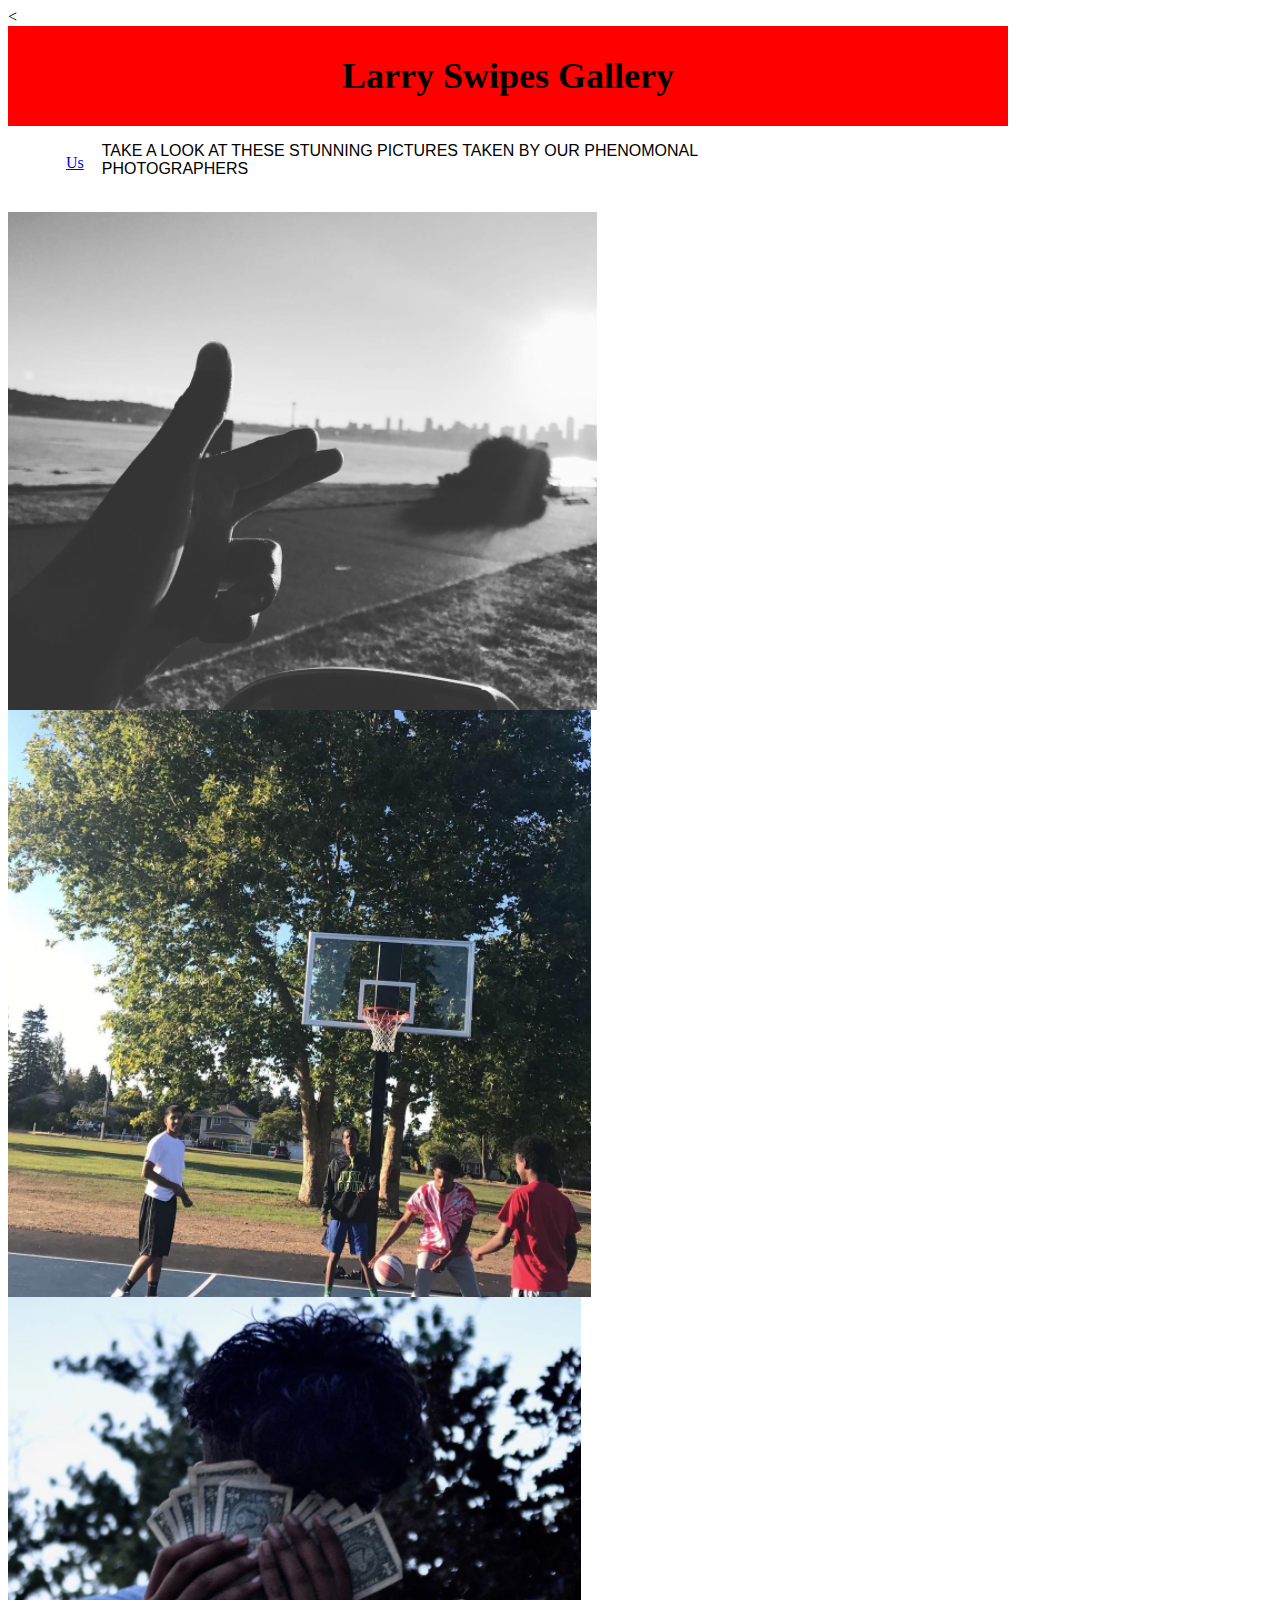
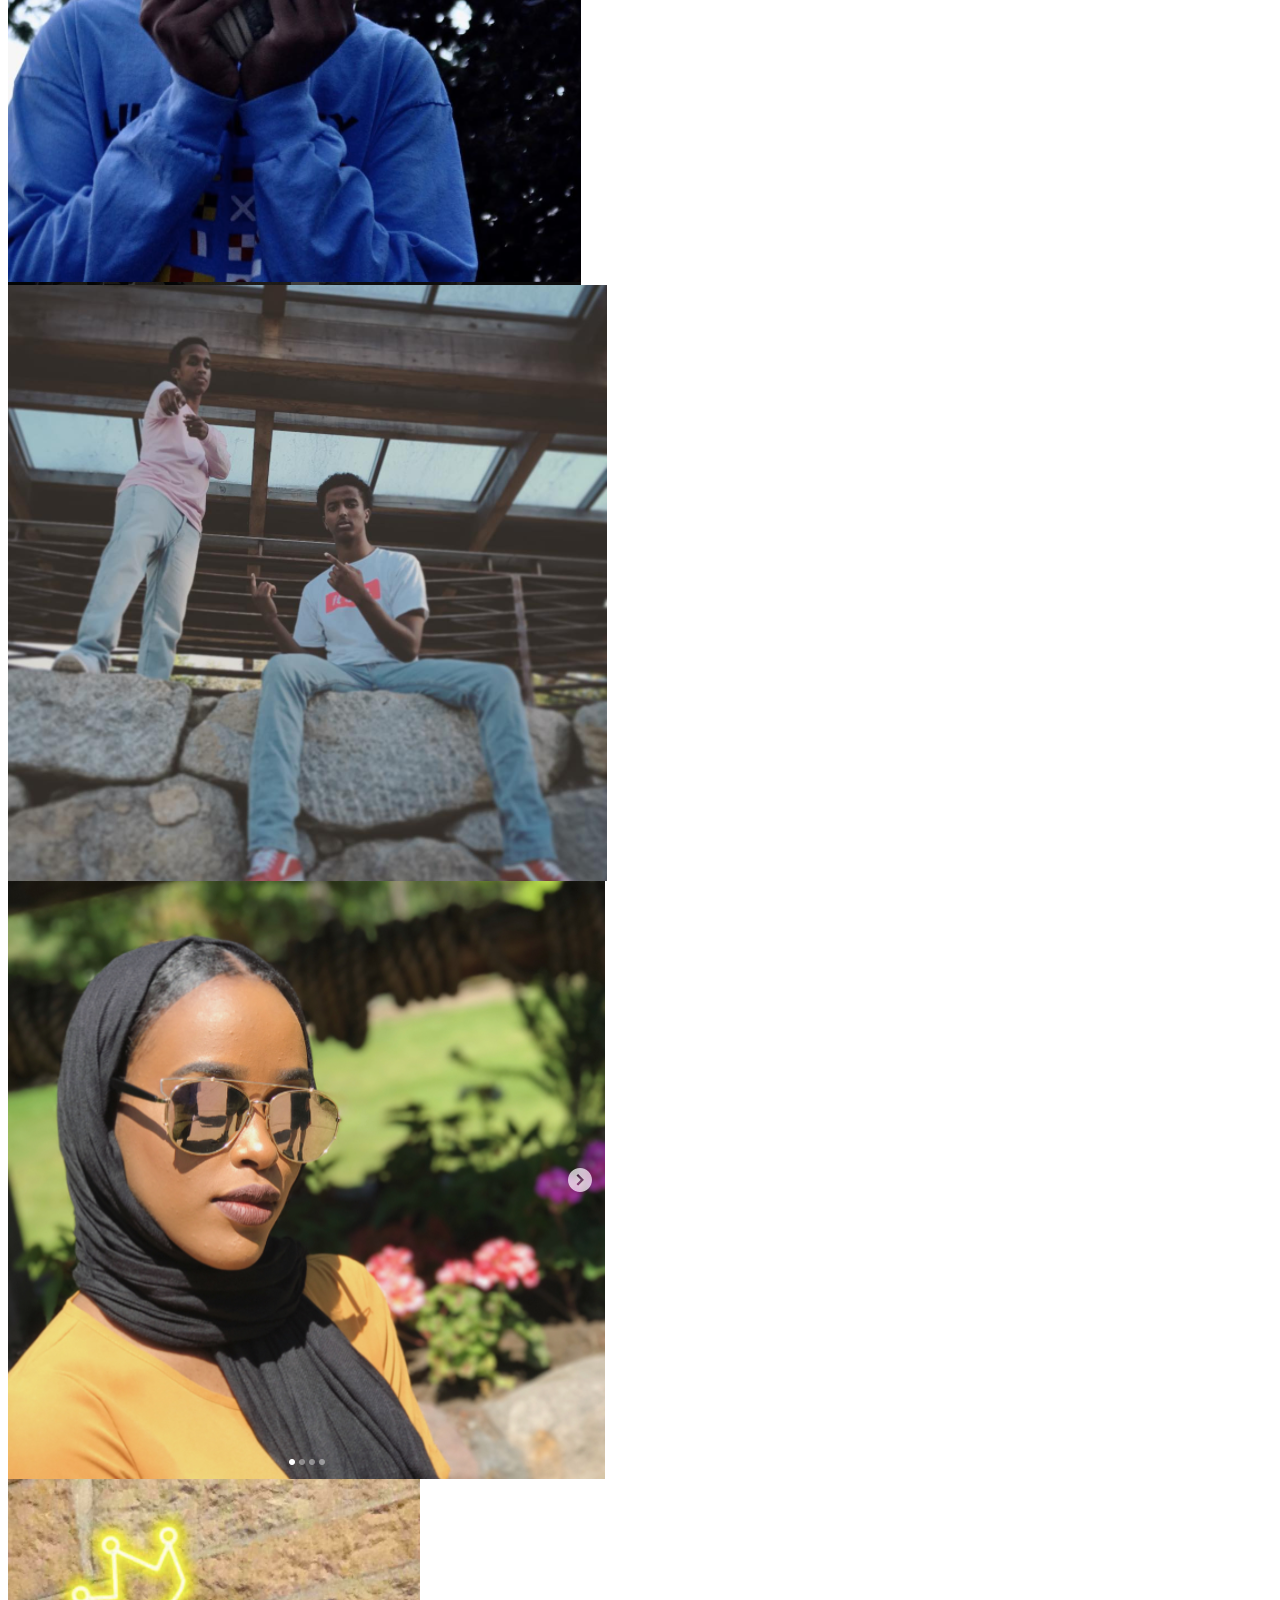
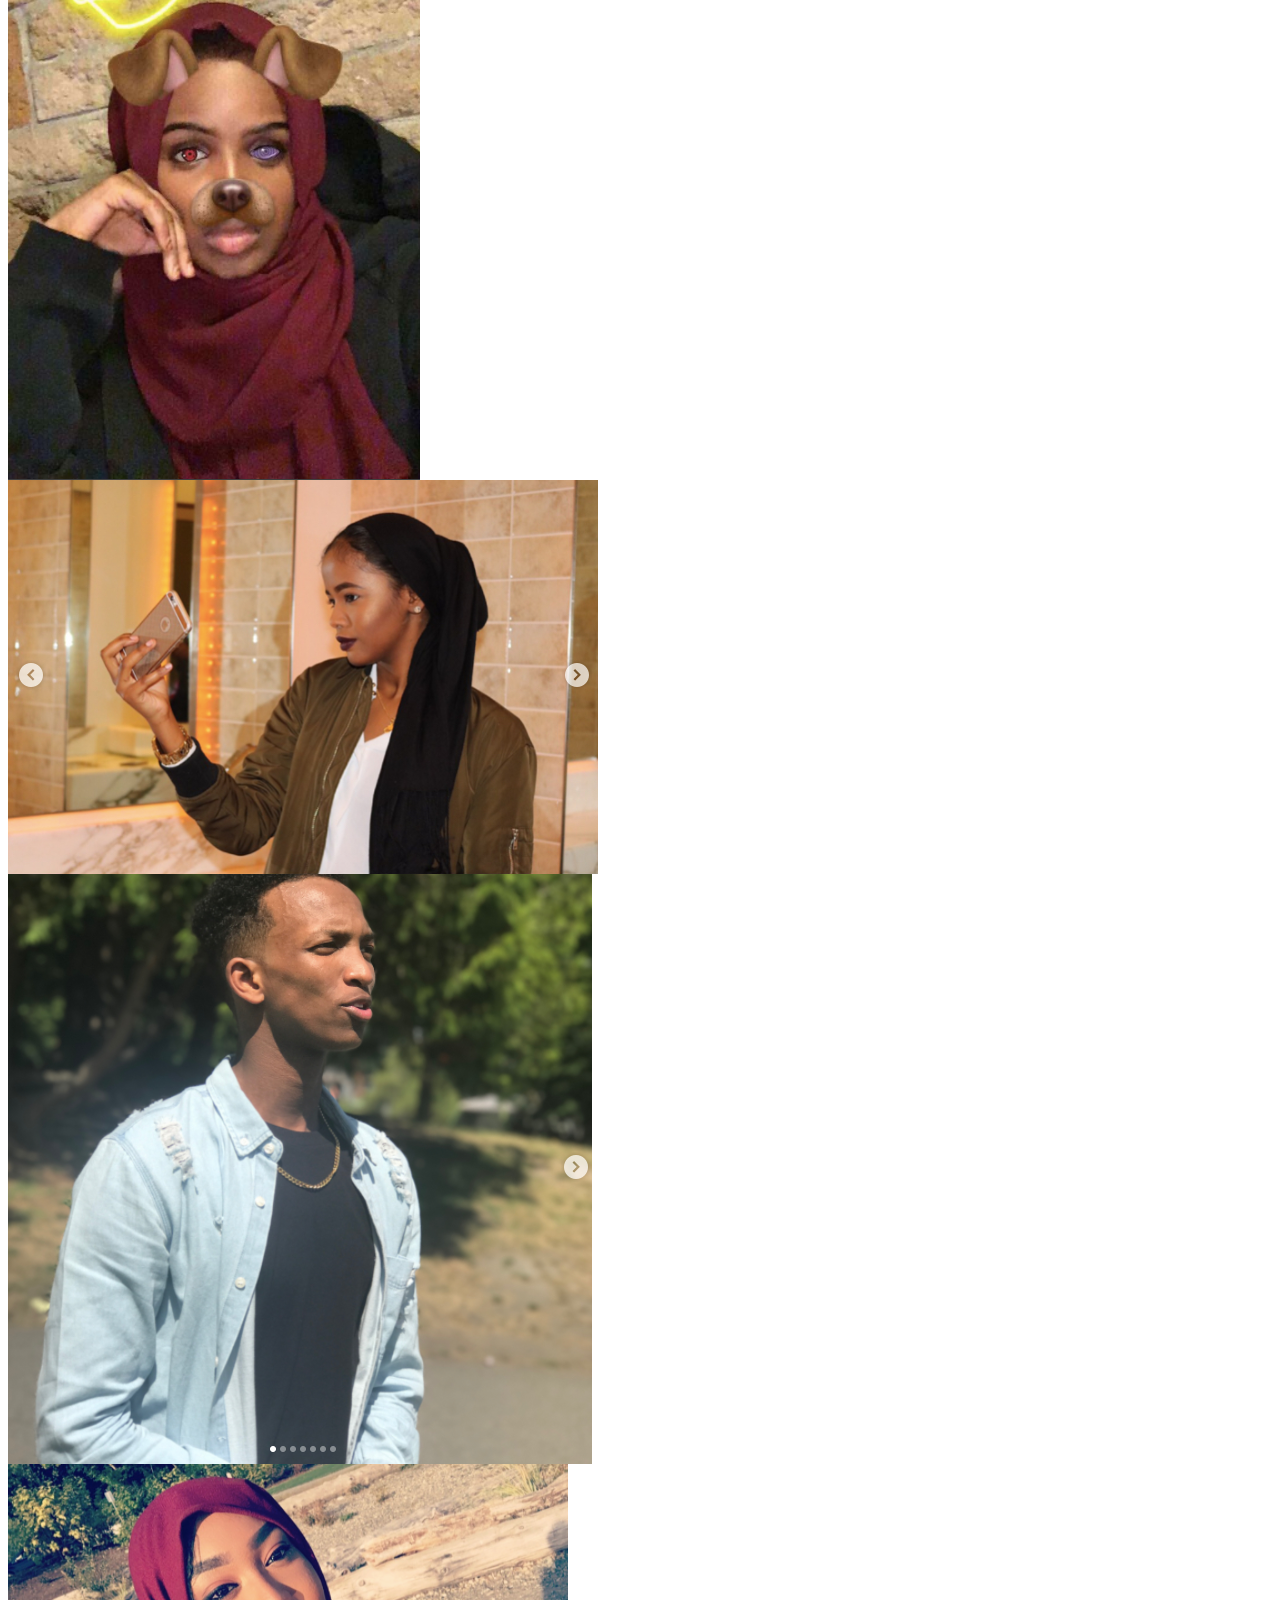
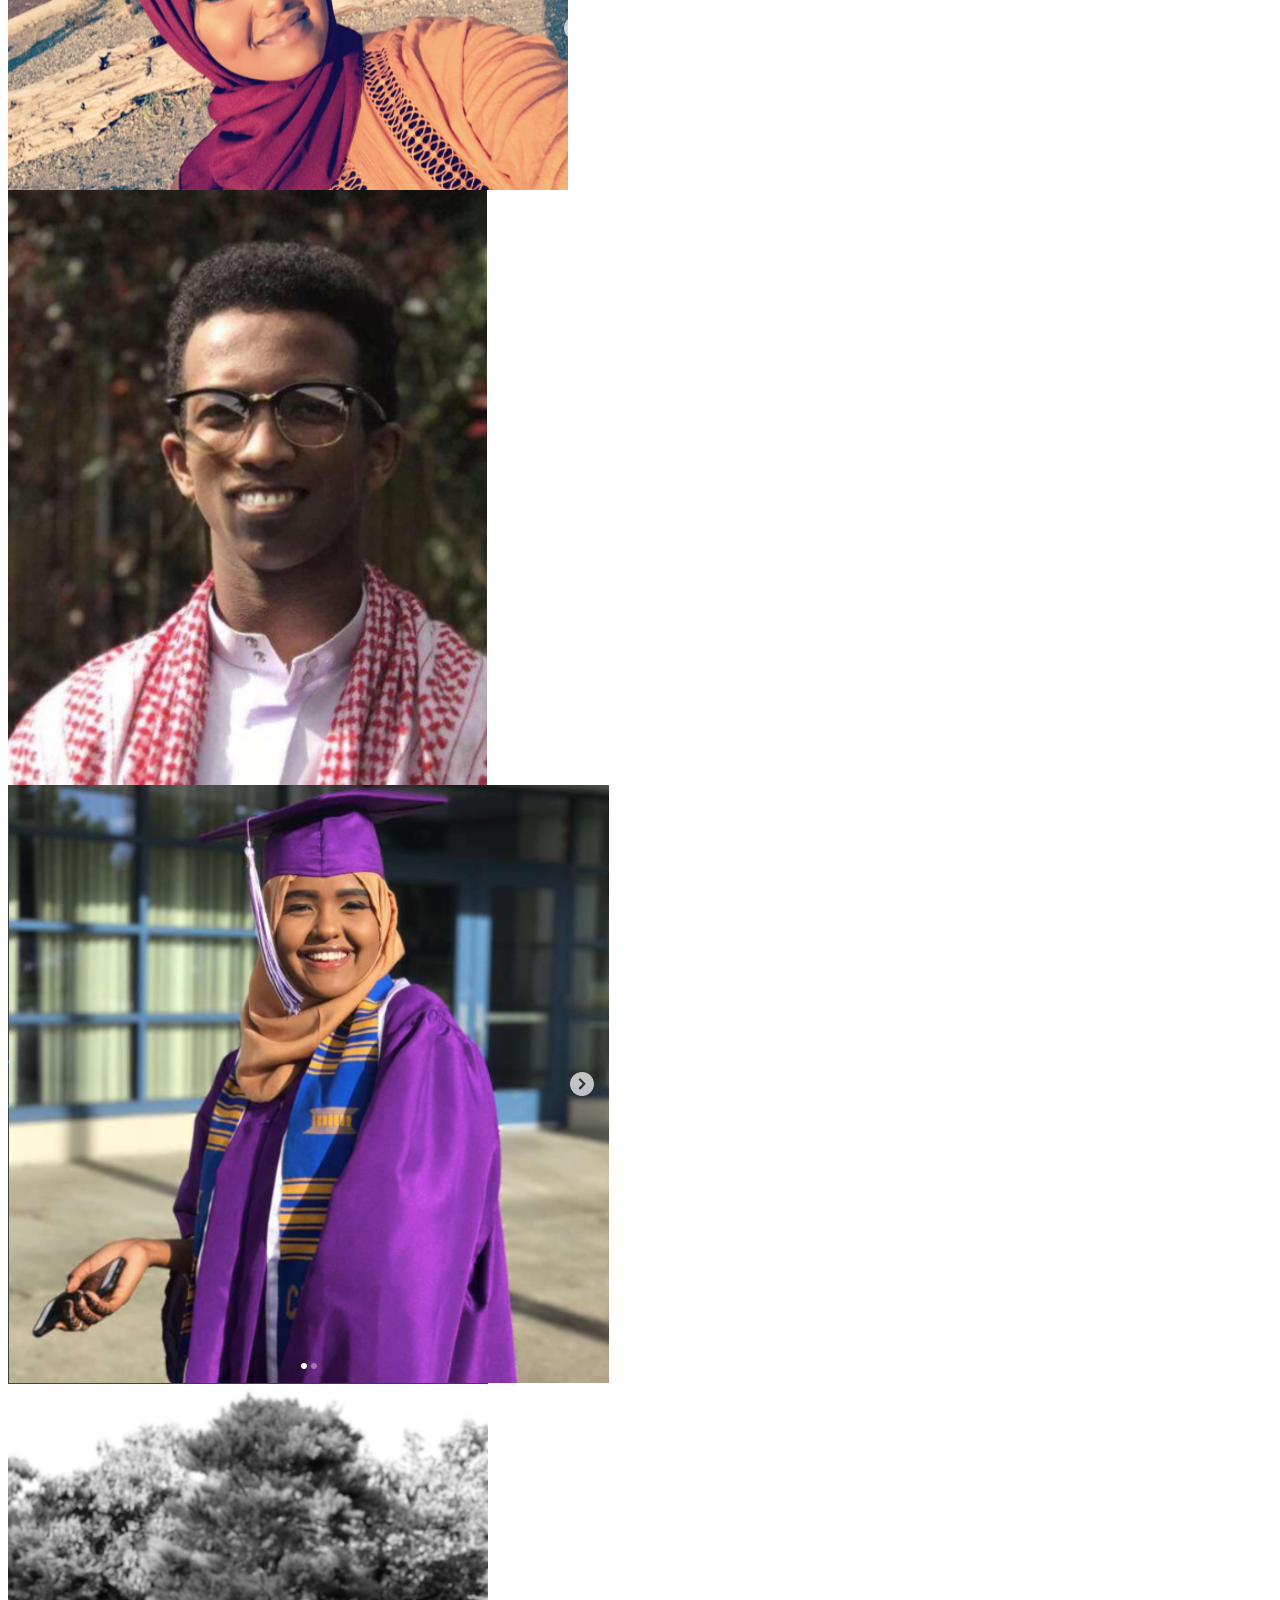
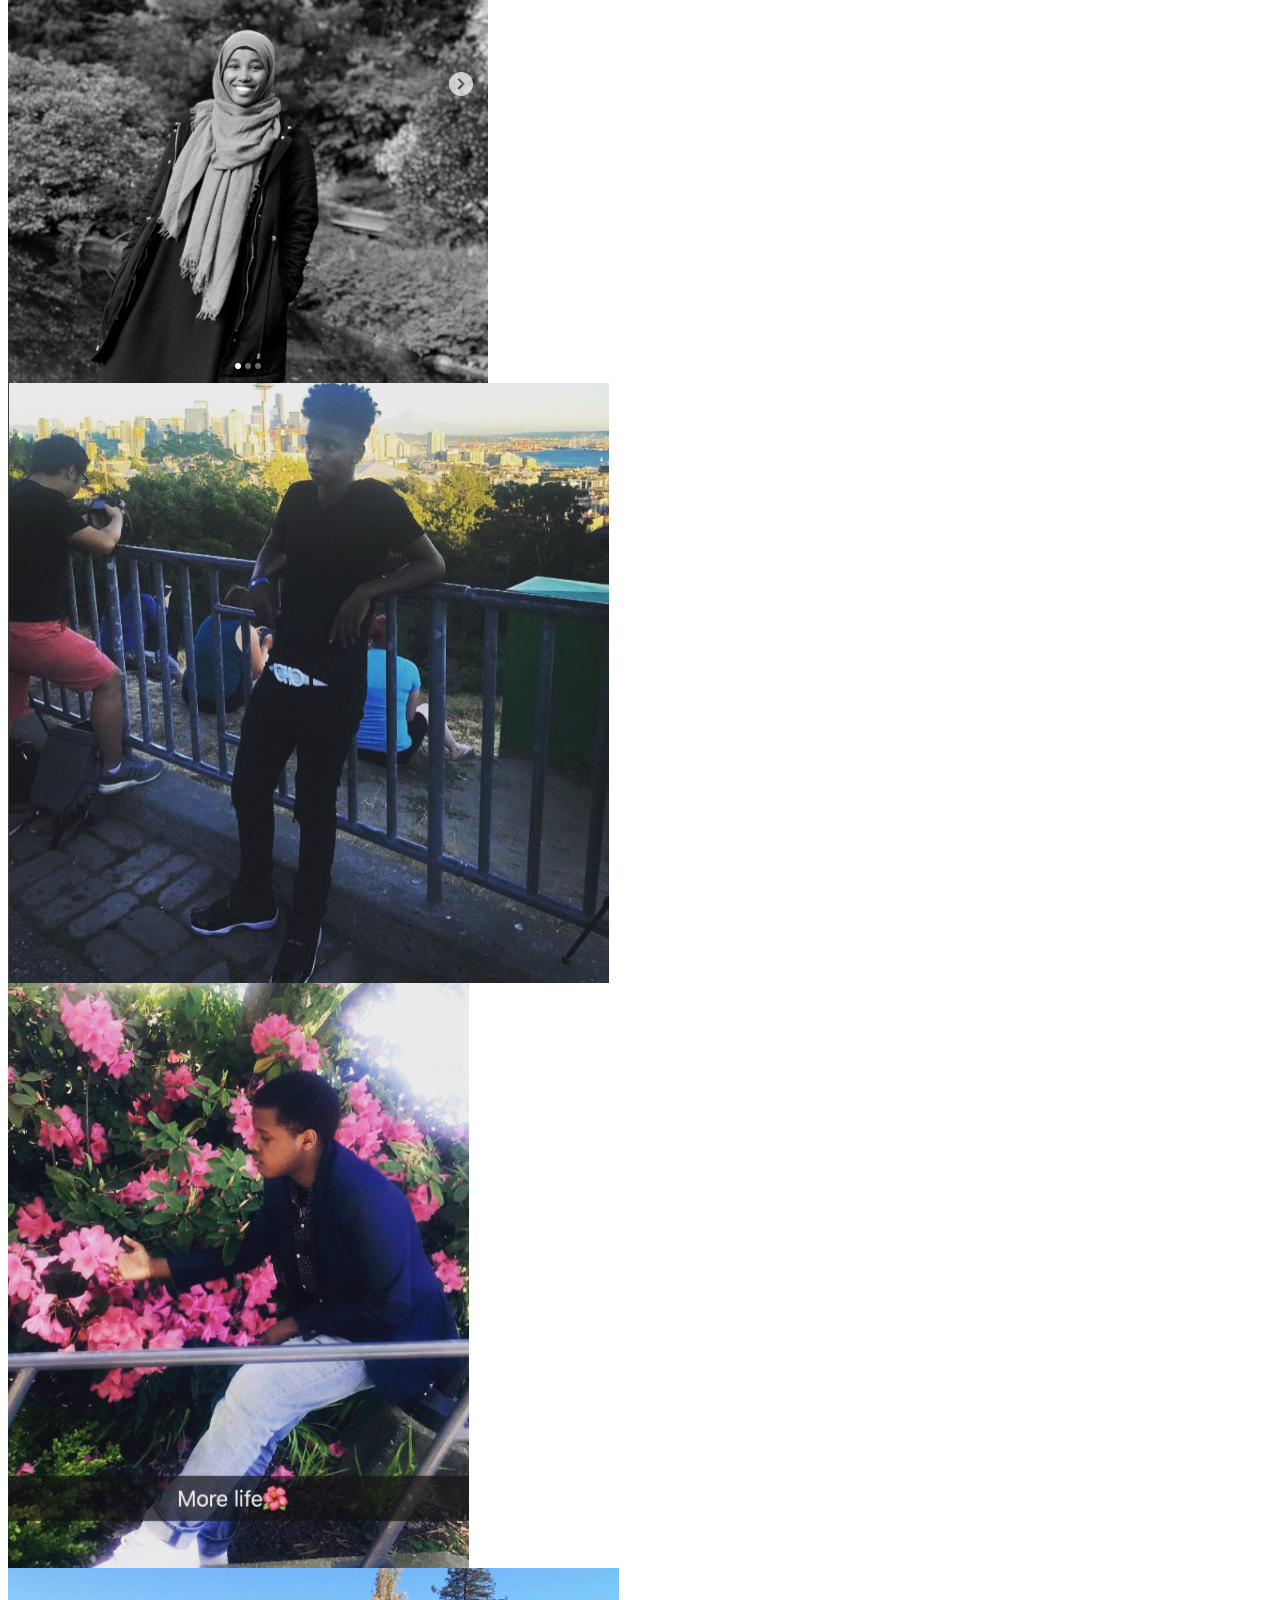
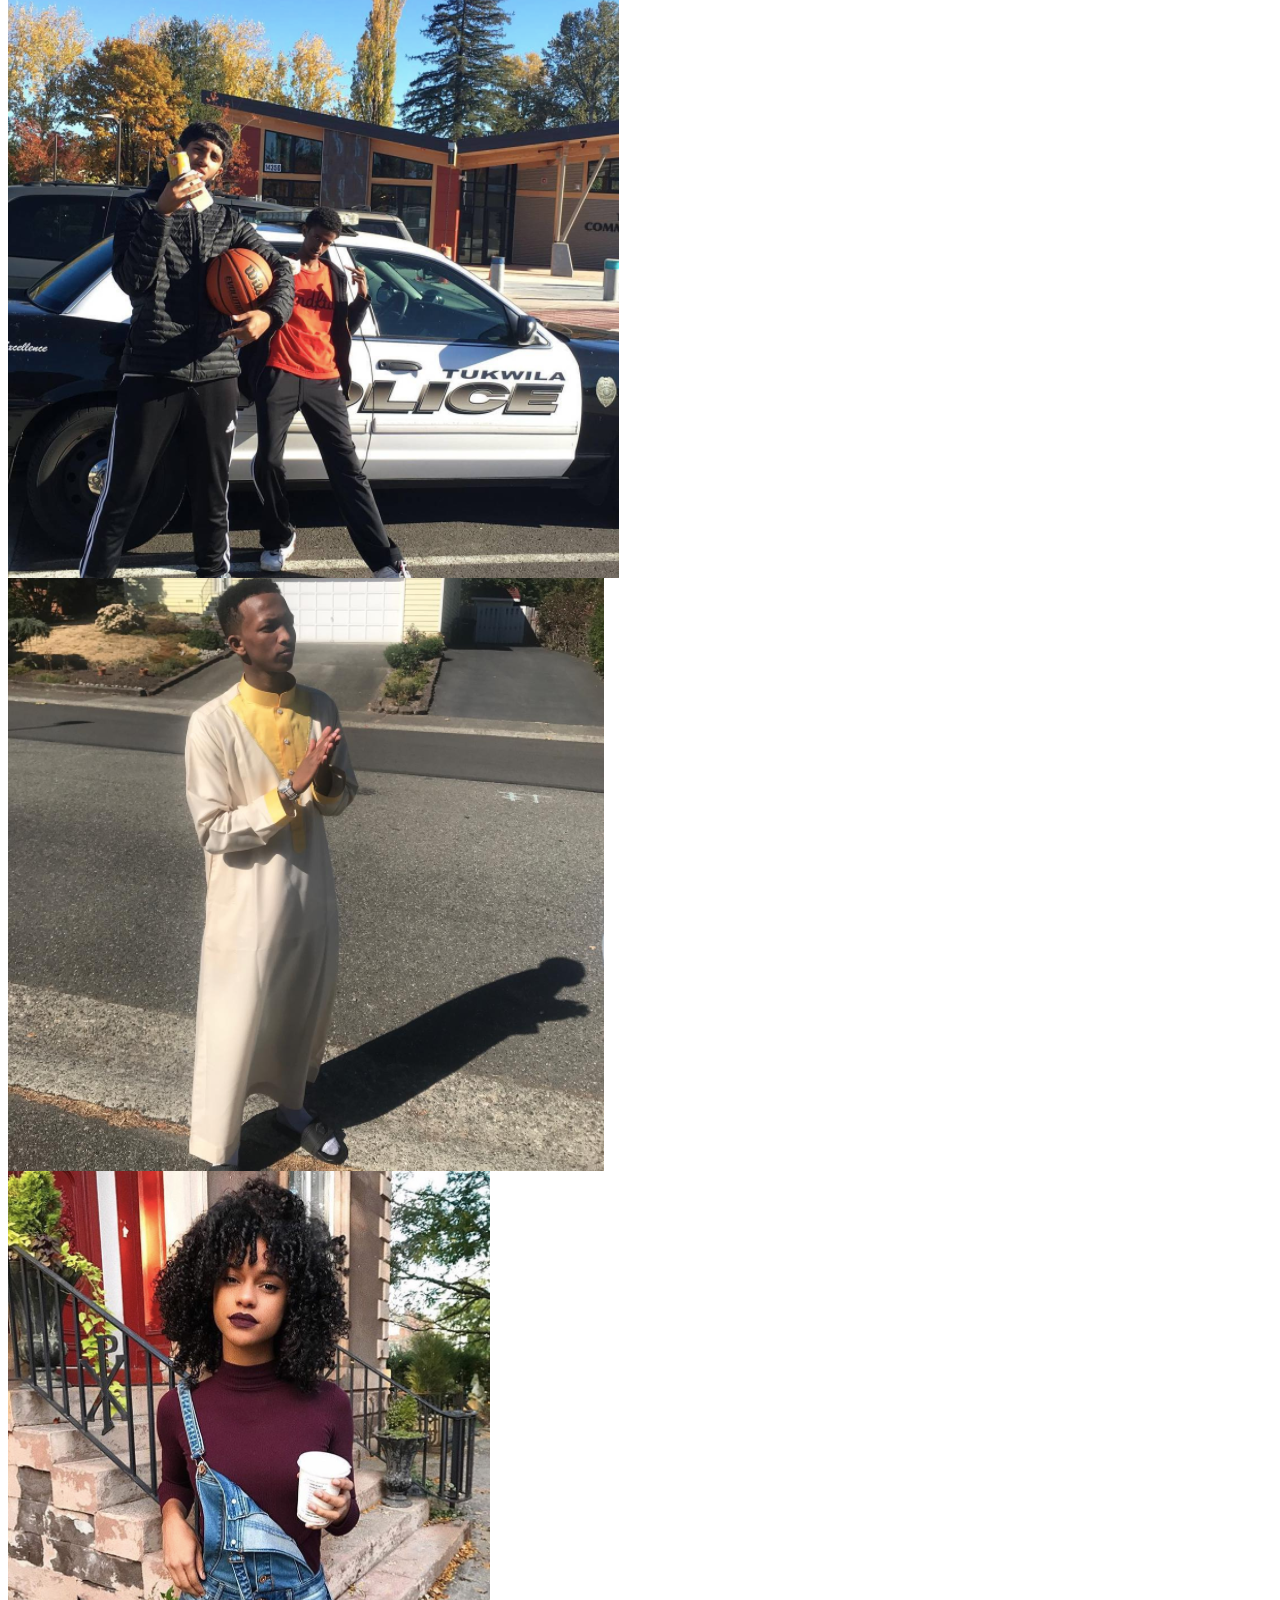
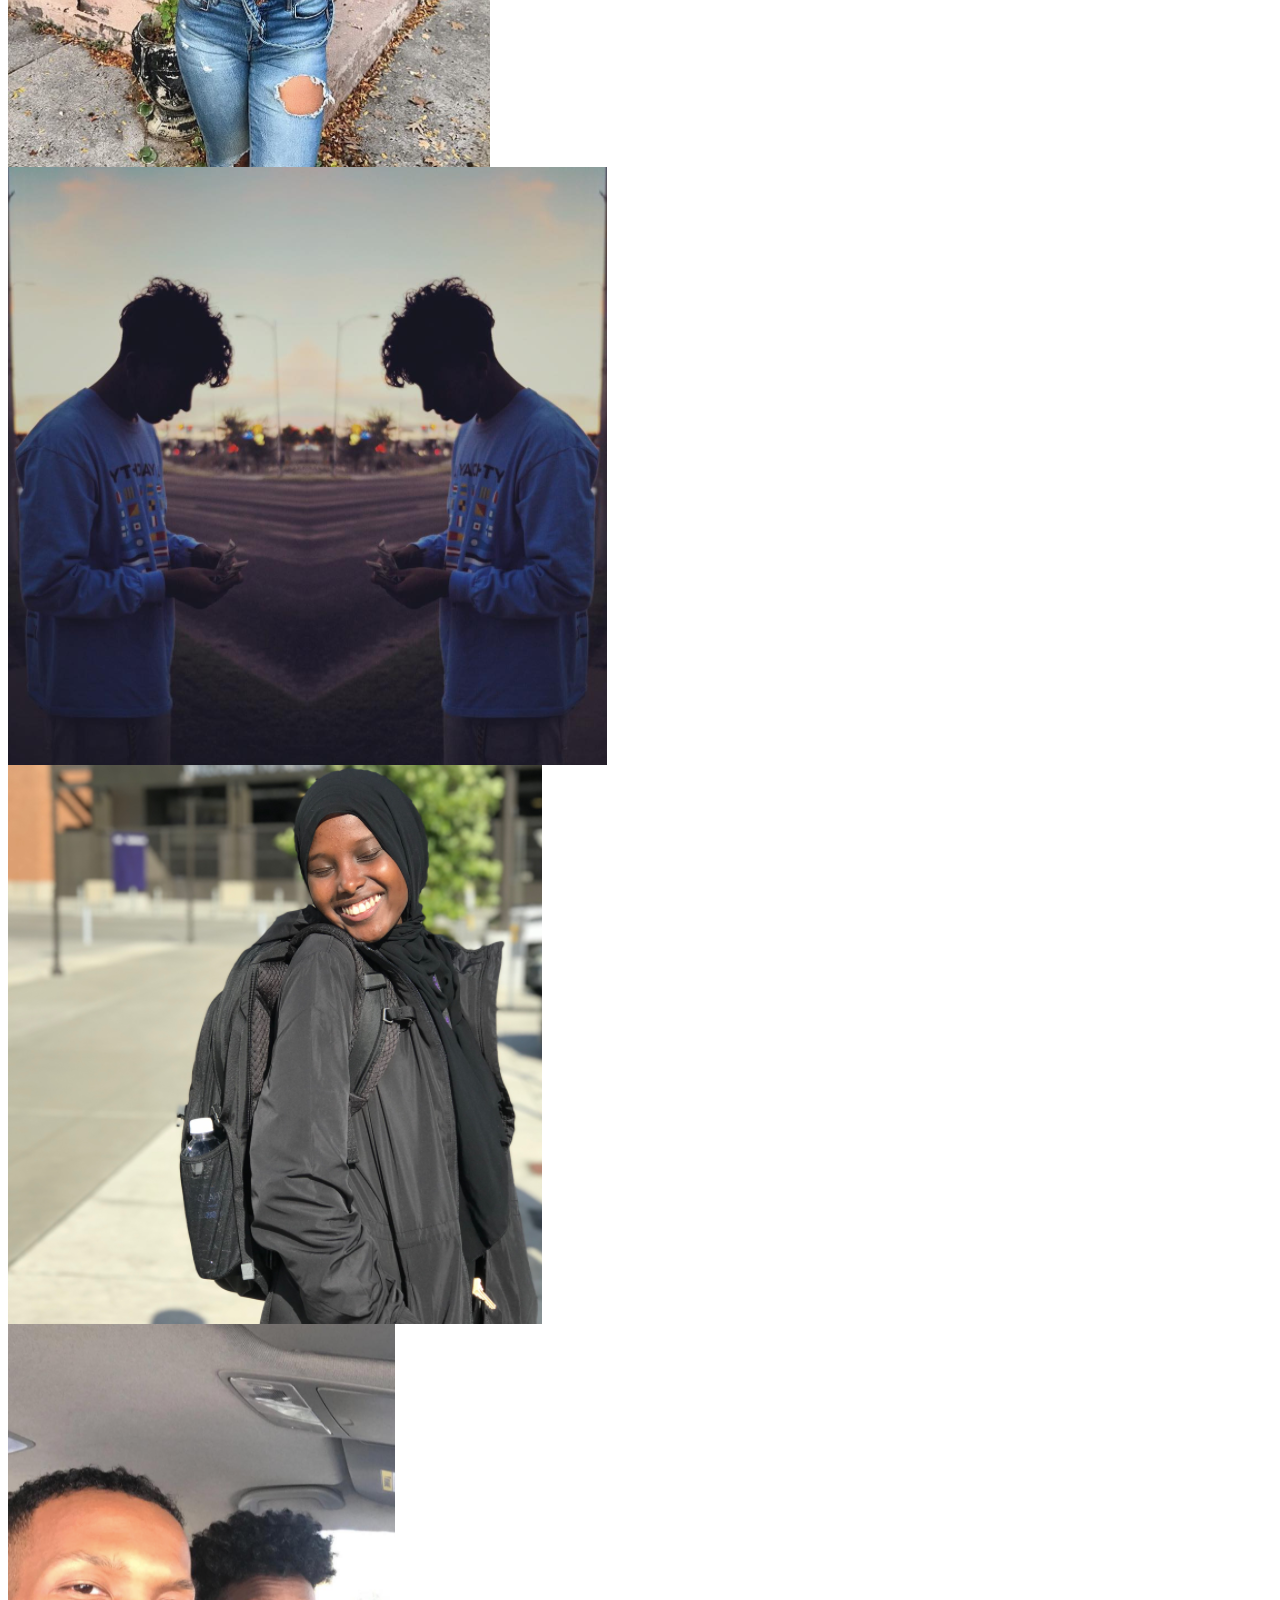
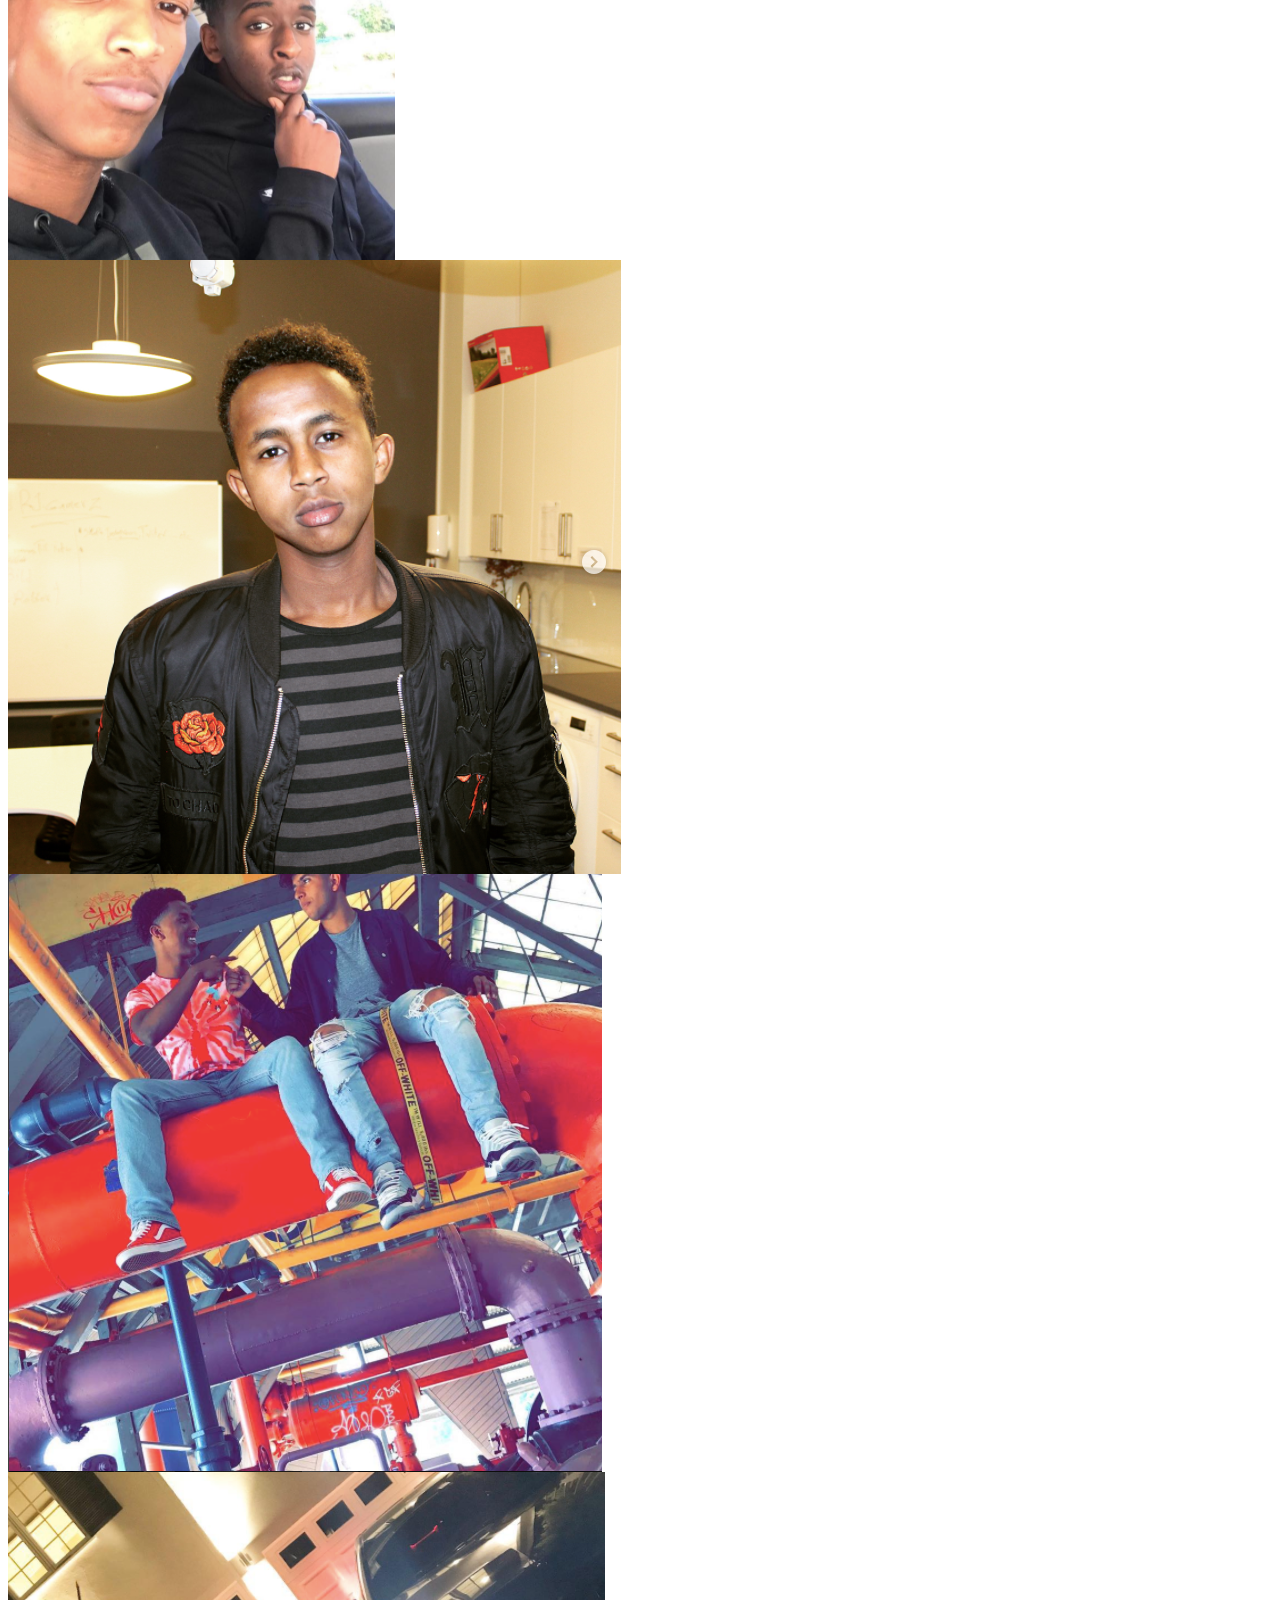
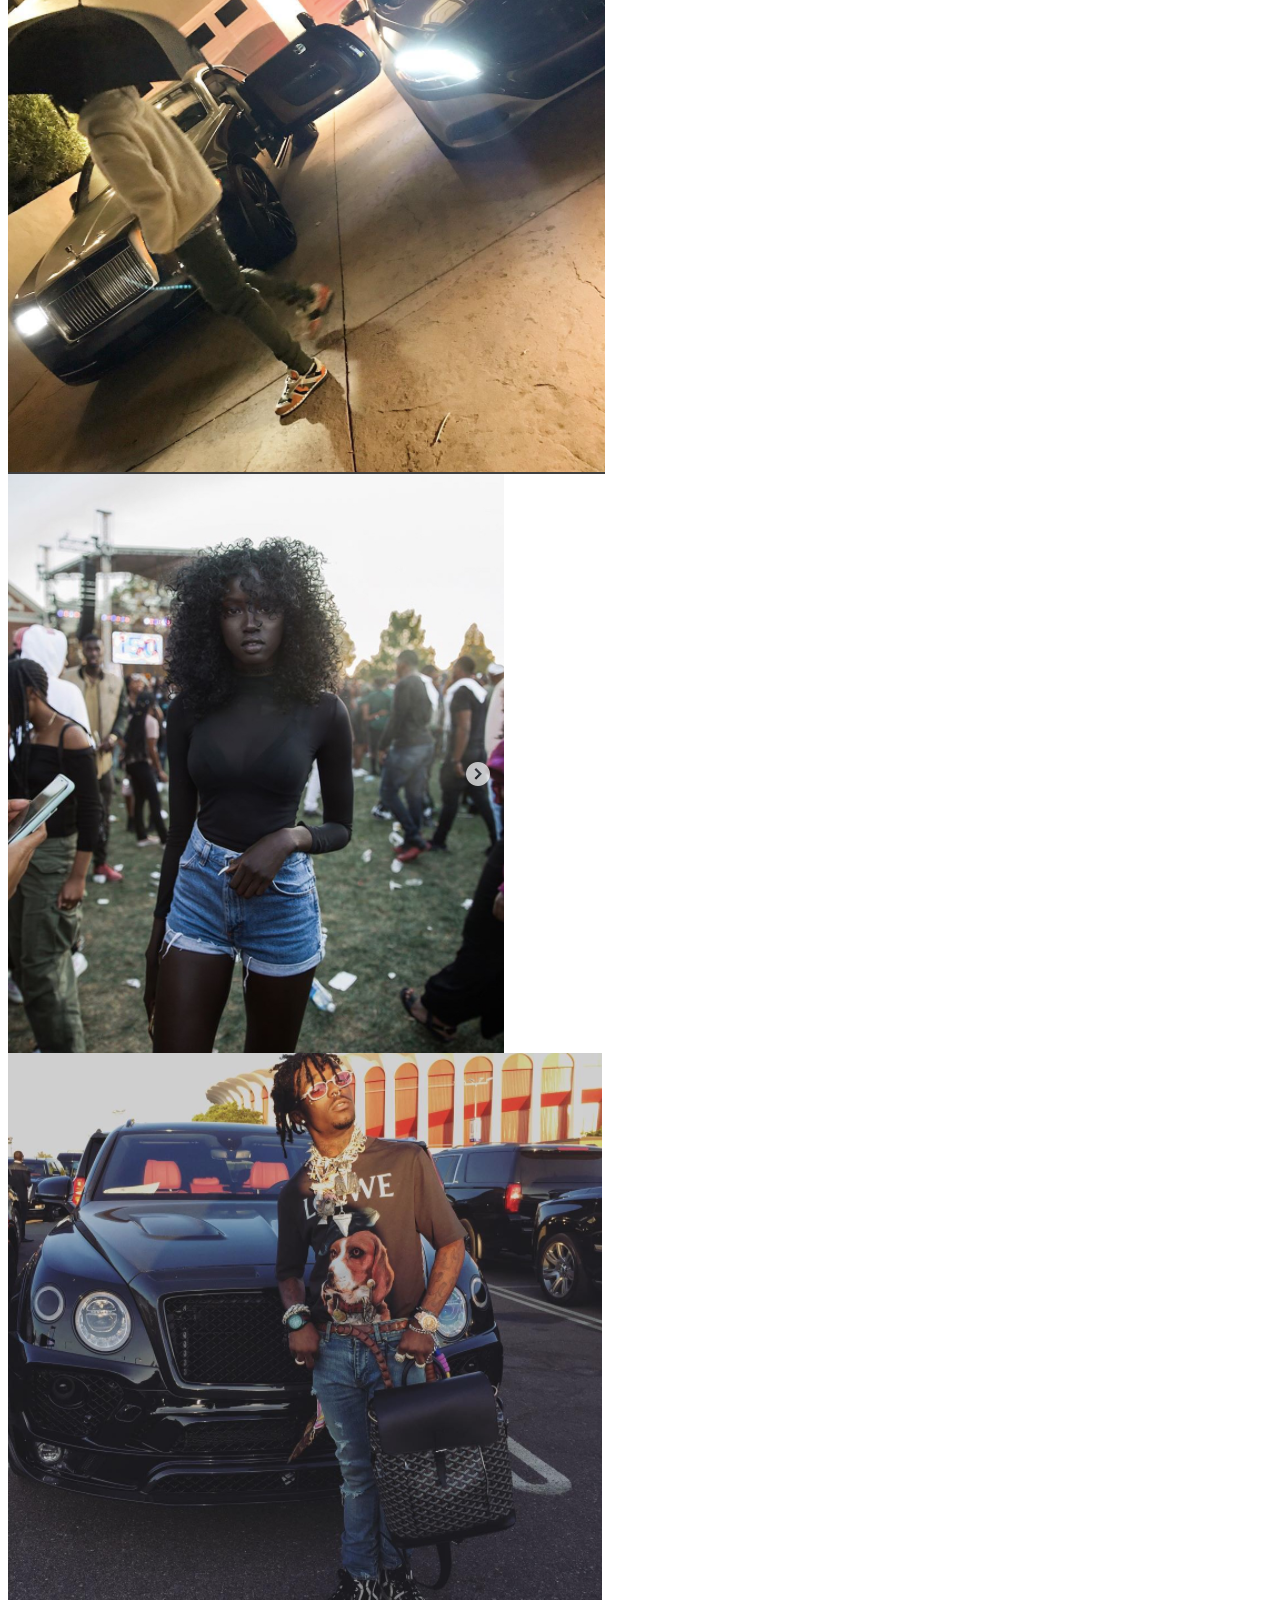
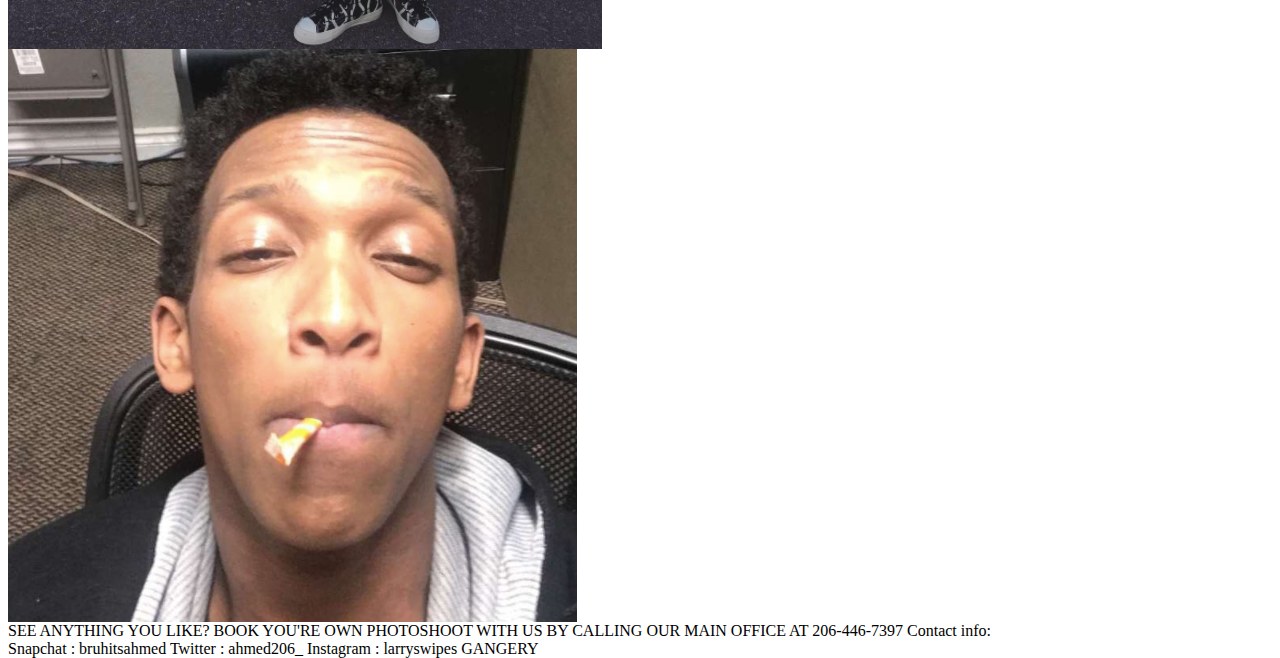
<file: index.html>
<
<!DOCTYPE html>
<html>
<head>
  <!--This is where I can give instructions to the browser.  -->
  <title>Larry Swipes Gallery</title>
  <link rel="stylesheet" href="aboutus.css">

</head>
<body>
  <header>
    <center>  <h1>Larry Swipes Gallery</h1> </center>
  </header>
  <nav>
    <ul>
        <li><a href="index.html">Us</a></li>
      </ul>
    <p>
      TAKE A LOOK AT THESE STUNNING PICTURES TAKEN BY OUR PHENOMONAL PHOTOGRAPHERS
    </p>
    <br>

    </nav>
    <div class="img/row">
      <div class="img/column">
      <img src="img/bang.png">
      <img src="img/basketball.png">
      <img src="img/moneyman.png">
    </div>
    <div class="img/column">
      <img src="img/shooters.png">
      <img src="img/warda.png">
      <img src="img/sakura.png">
    </div>
    <div class="img/column">
      <img src="img/nawal.png">
      <img src="img/Larry.png">
      <img src="img/hambo.png">
    </div>
    <div class="img/column">
      <img src="img/cheese.png">
      <img src="img/graduation.png">
      <img src="img/blackandwhite.png">
    </div>
    <div class="img/column">
      <img src="img/mikail.png">
      <img src="img/zakoj.png">
      <img src="img/12.png">
    </div>
    <div class="img/column">
      <img src="img/akhi.png">
      <img src="img/boo.png">
      <img src="img/duplicate.png">
    </div>
    <div class="img/column">
      <img src="img/mary.png">
      <img src="img/meek.png">
      <img src="img/moe.png">
    </div>
    <div class="img/column">
      <img src="img/red.png">
      <img src="img/sosa.png">
      <img src="img/melanin.png">
    </div>
    <div class="img/column">
      <img src="img/uzi.png">
      <img src="img/whatthe.png">

    </div>
    SEE ANYTHING YOU LIKE? BOOK YOU'RE OWN PHOTOSHOOT WITH US BY CALLING OUR MAIN OFFICE AT 206-446-7397
    Contact info:
    Snapchat : bruhitsahmed
    Twitter : ahmed206_
    Instagram : larryswipes
    GANGERY
  </body>
  </html>
</file>
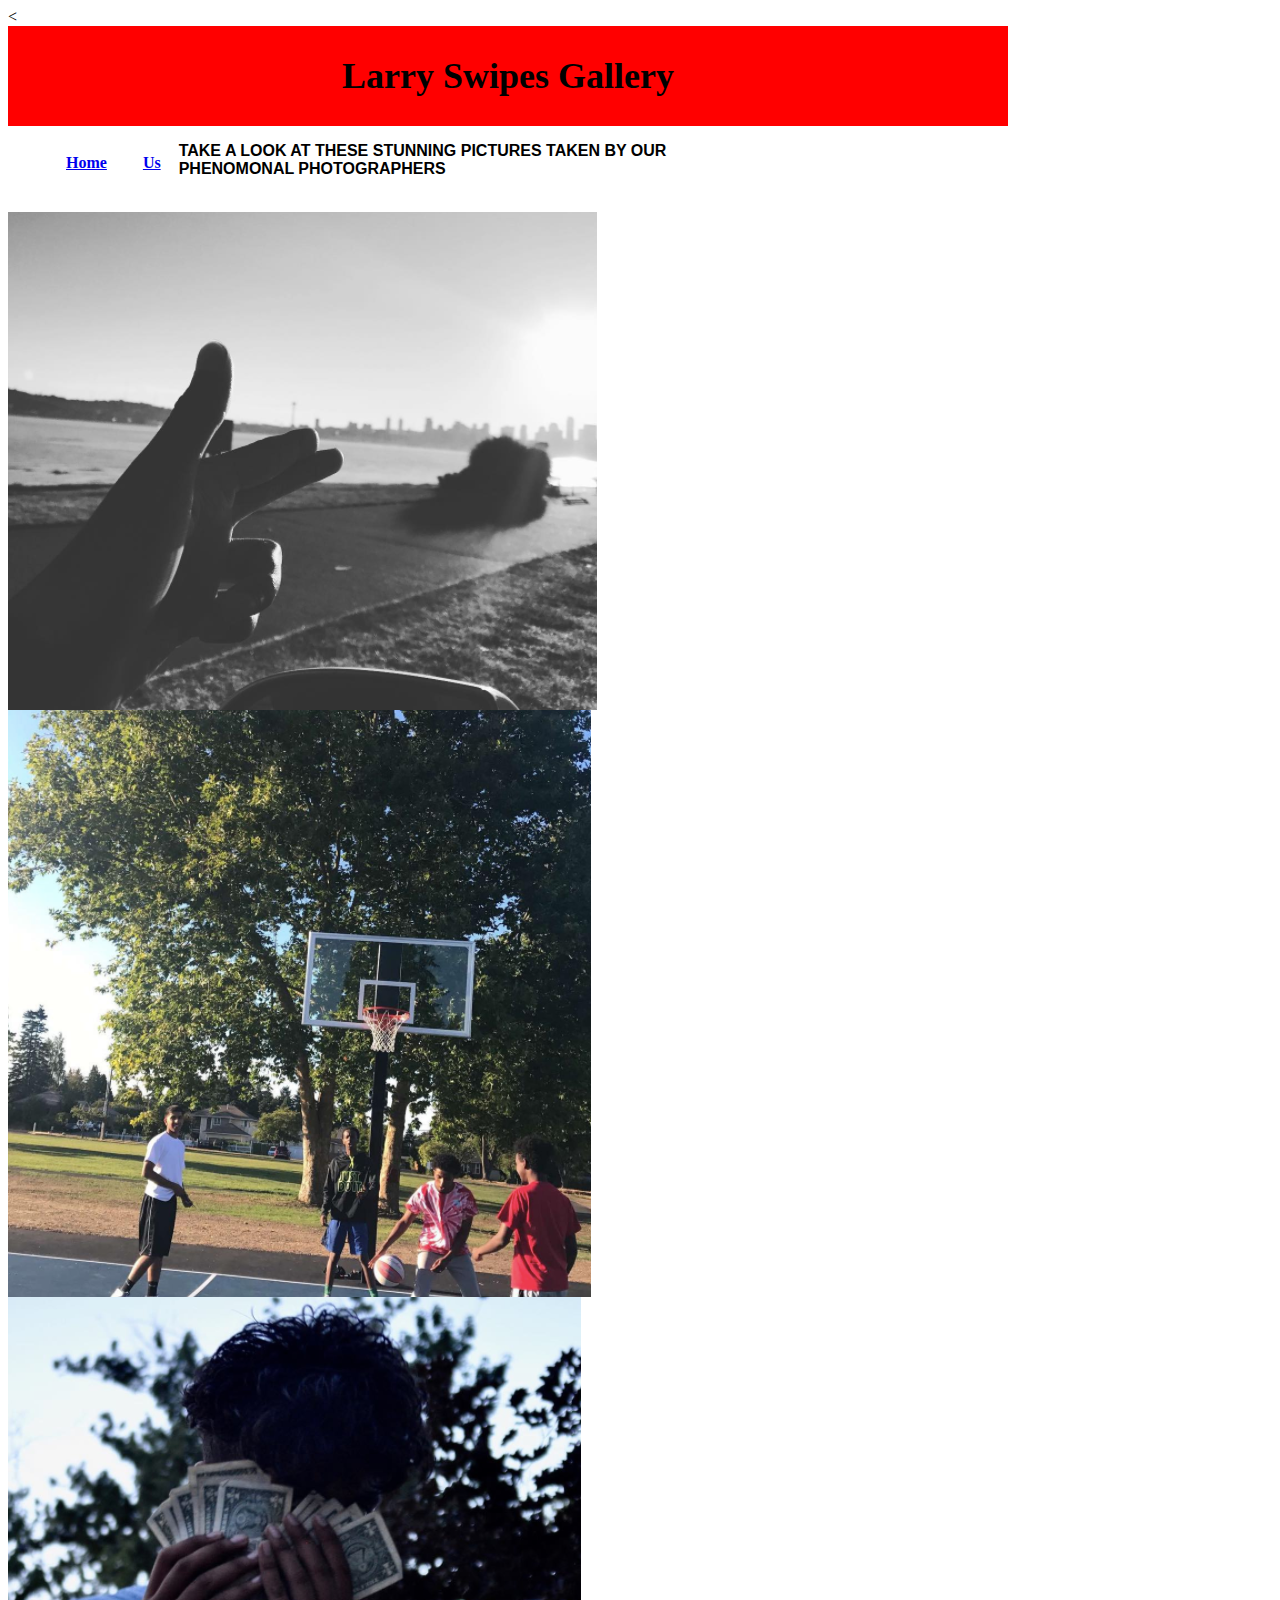
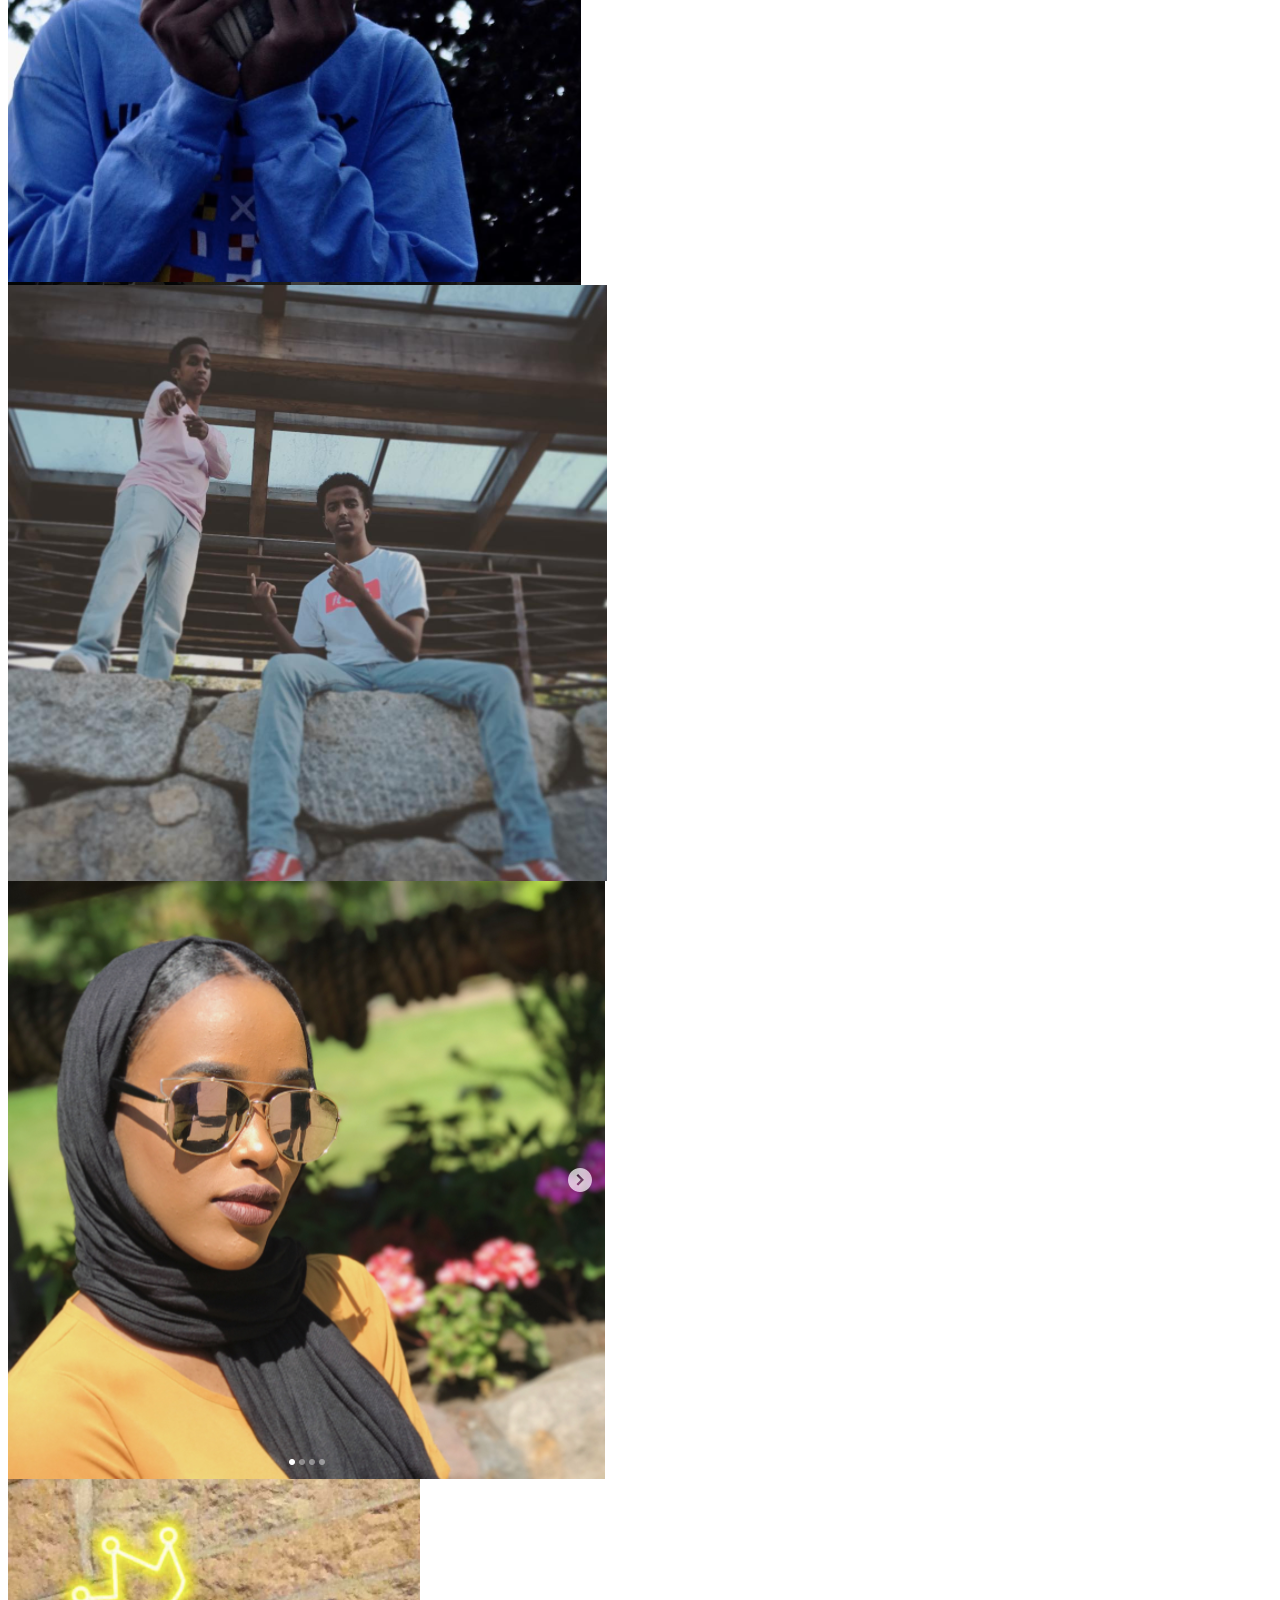
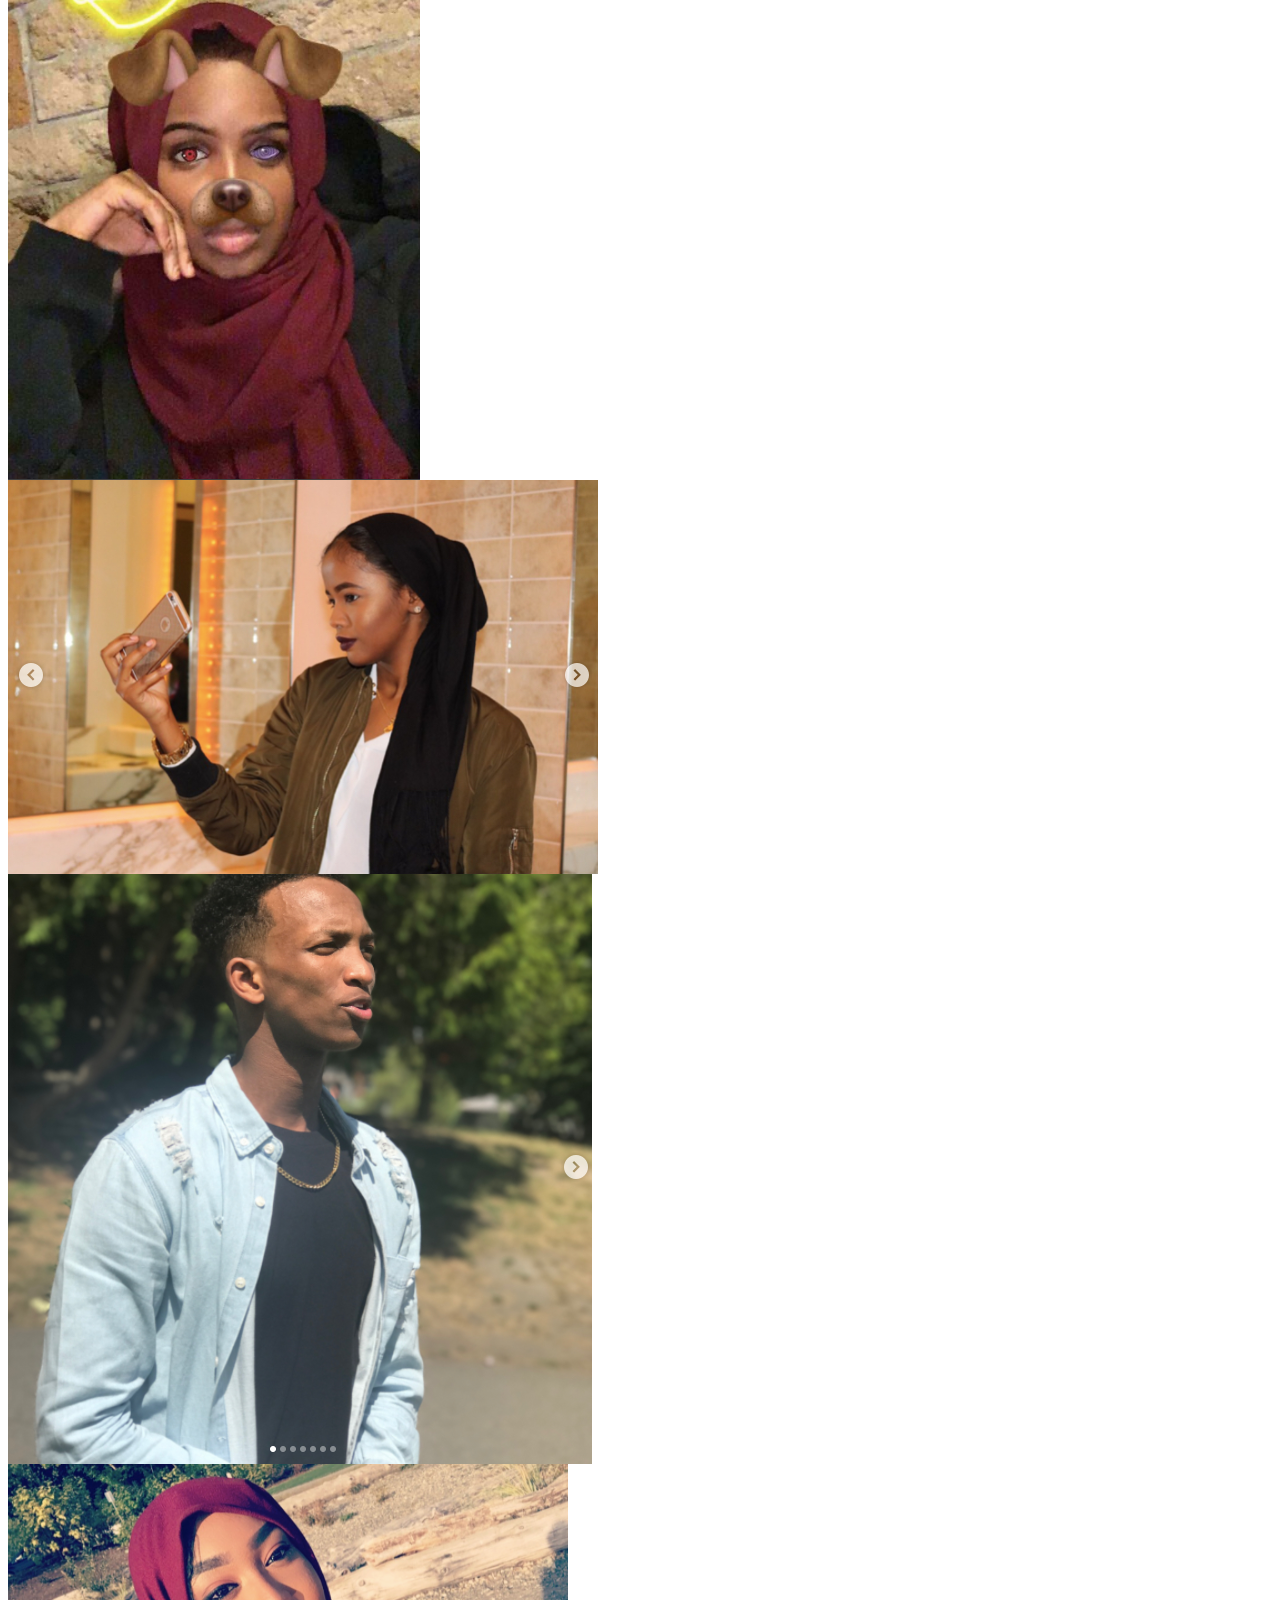
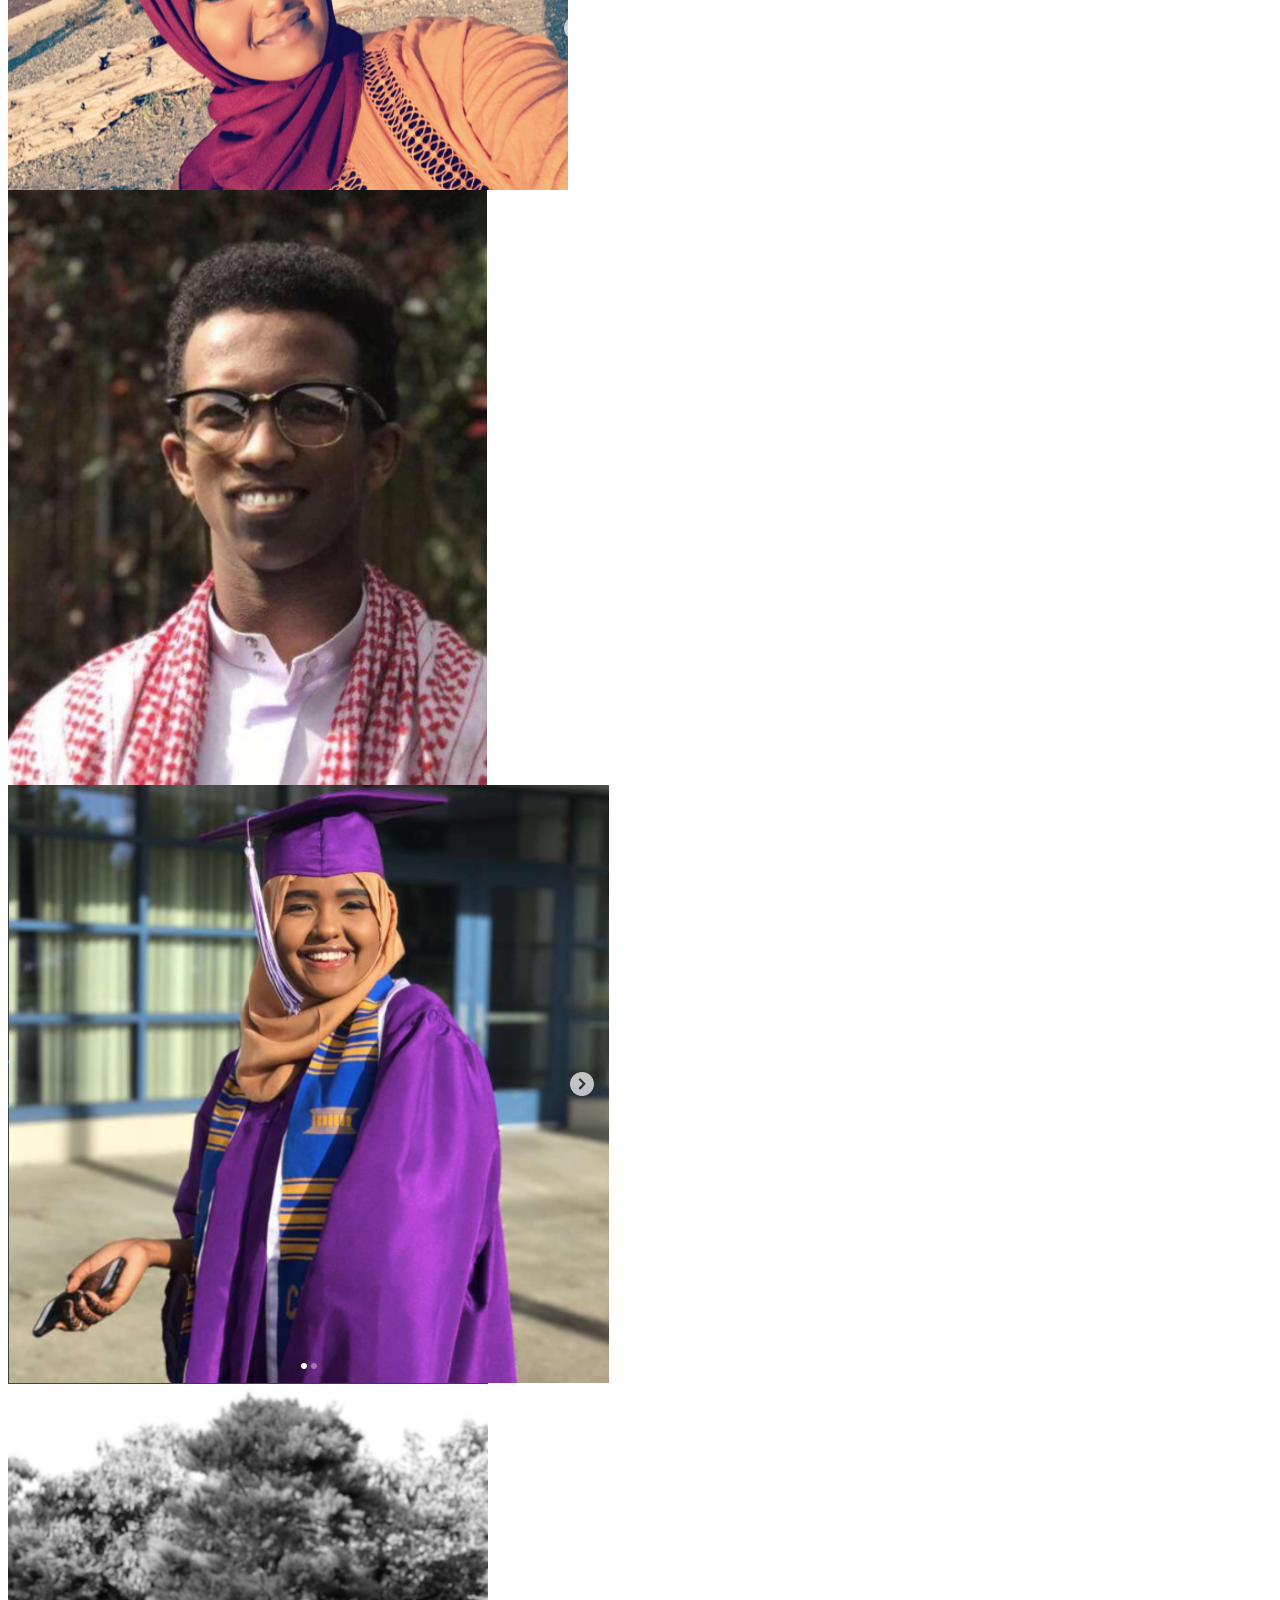
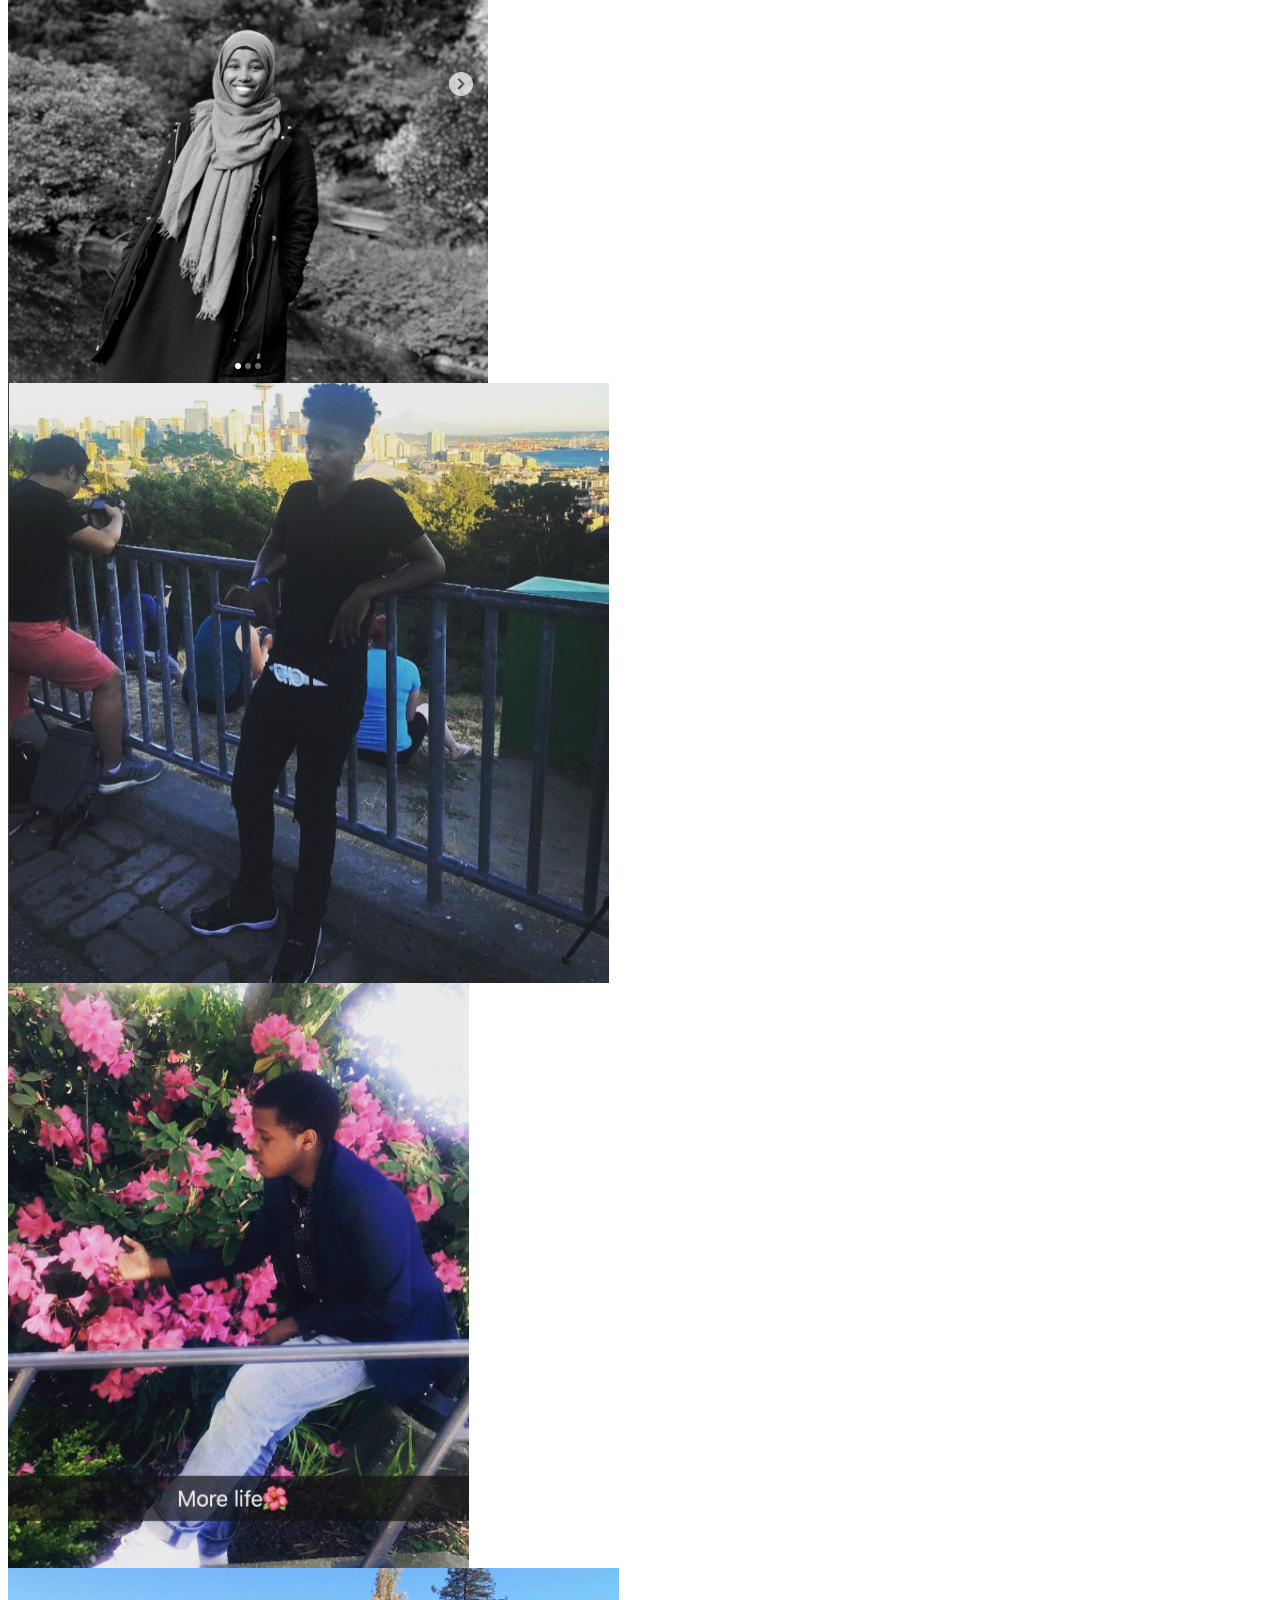
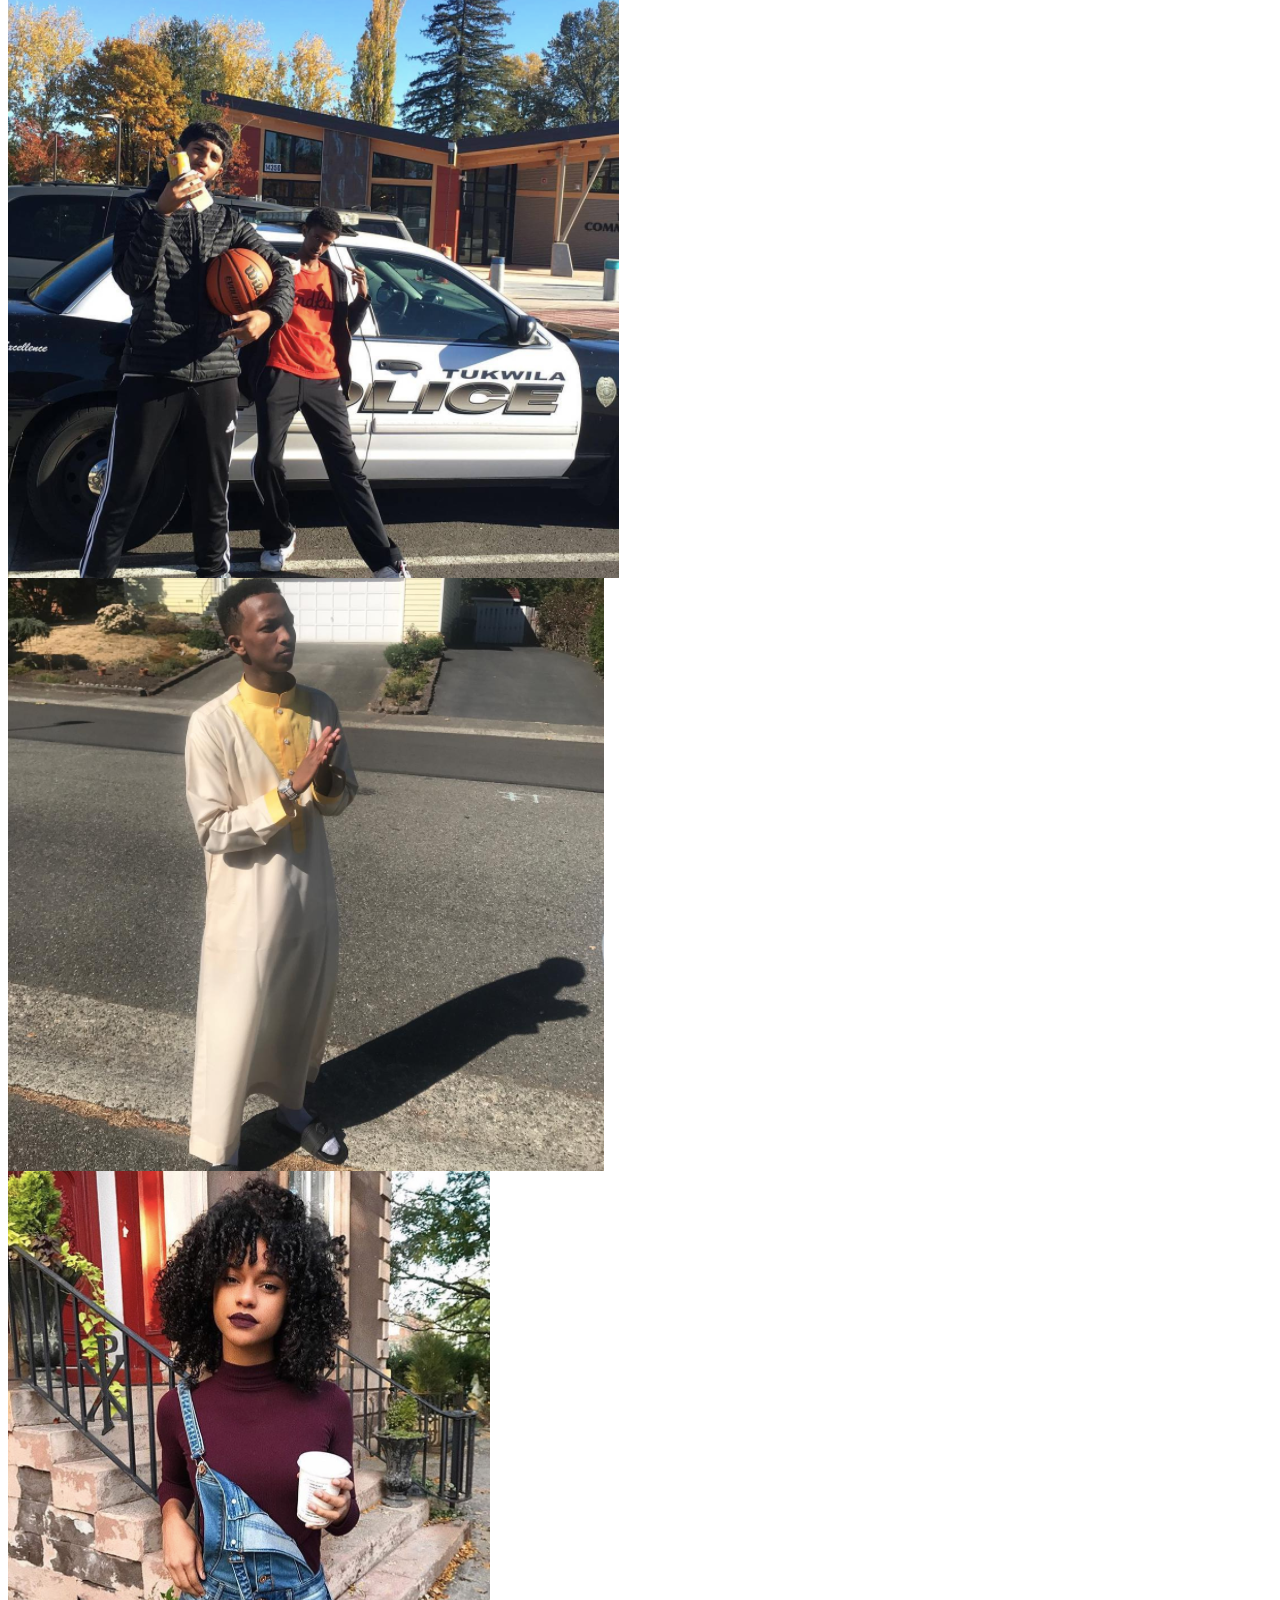
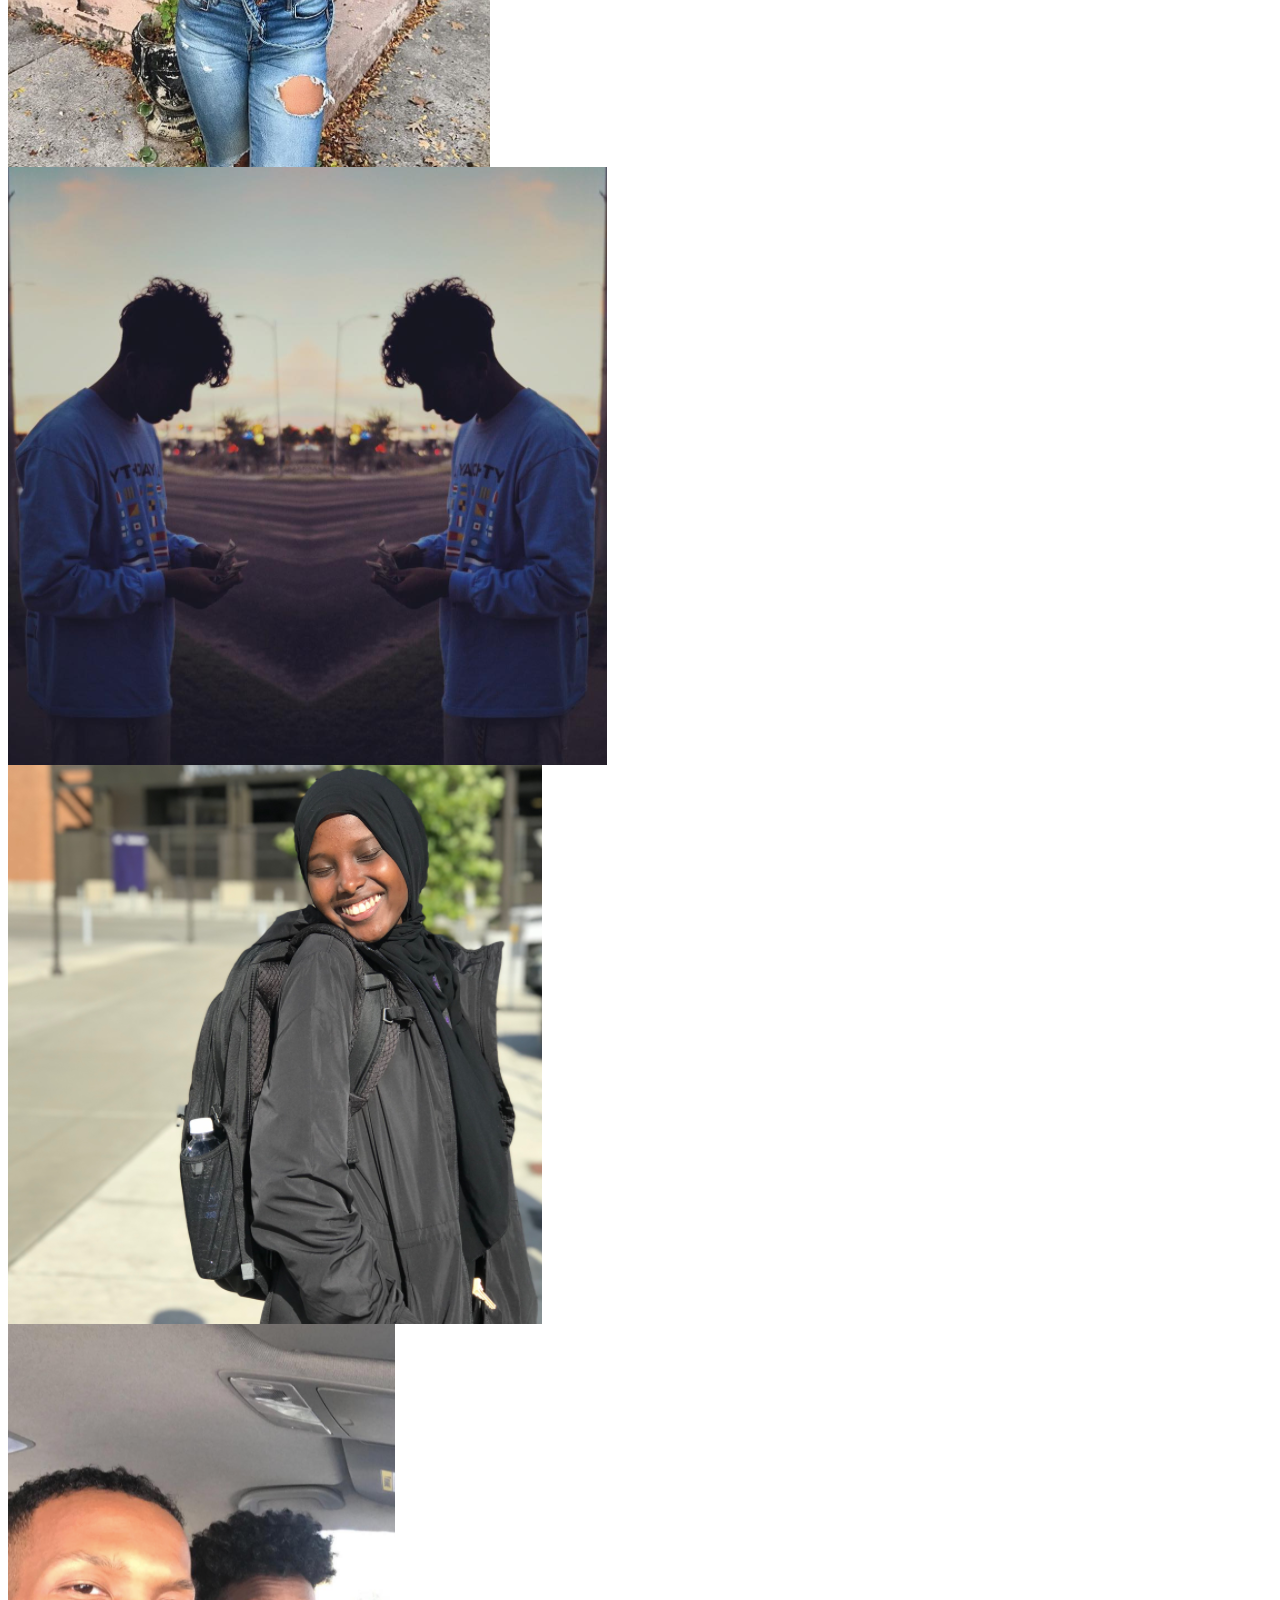
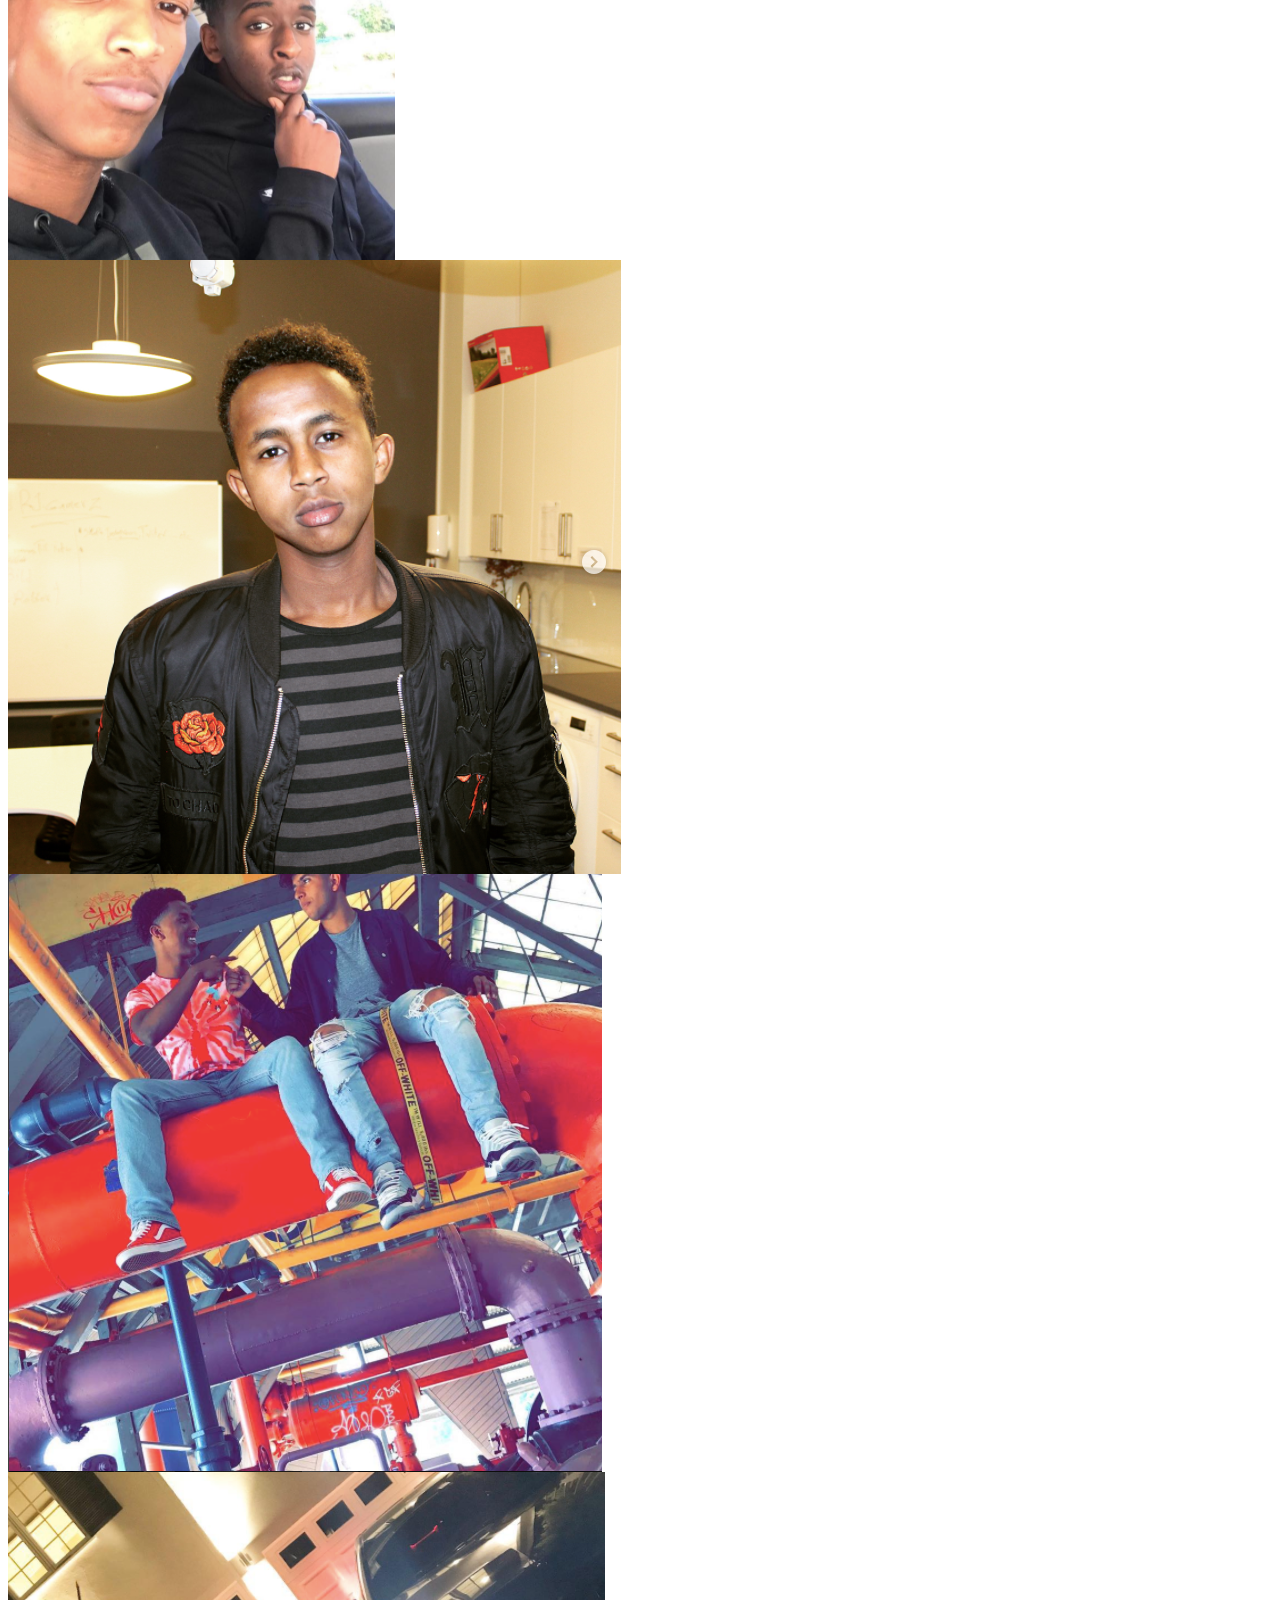
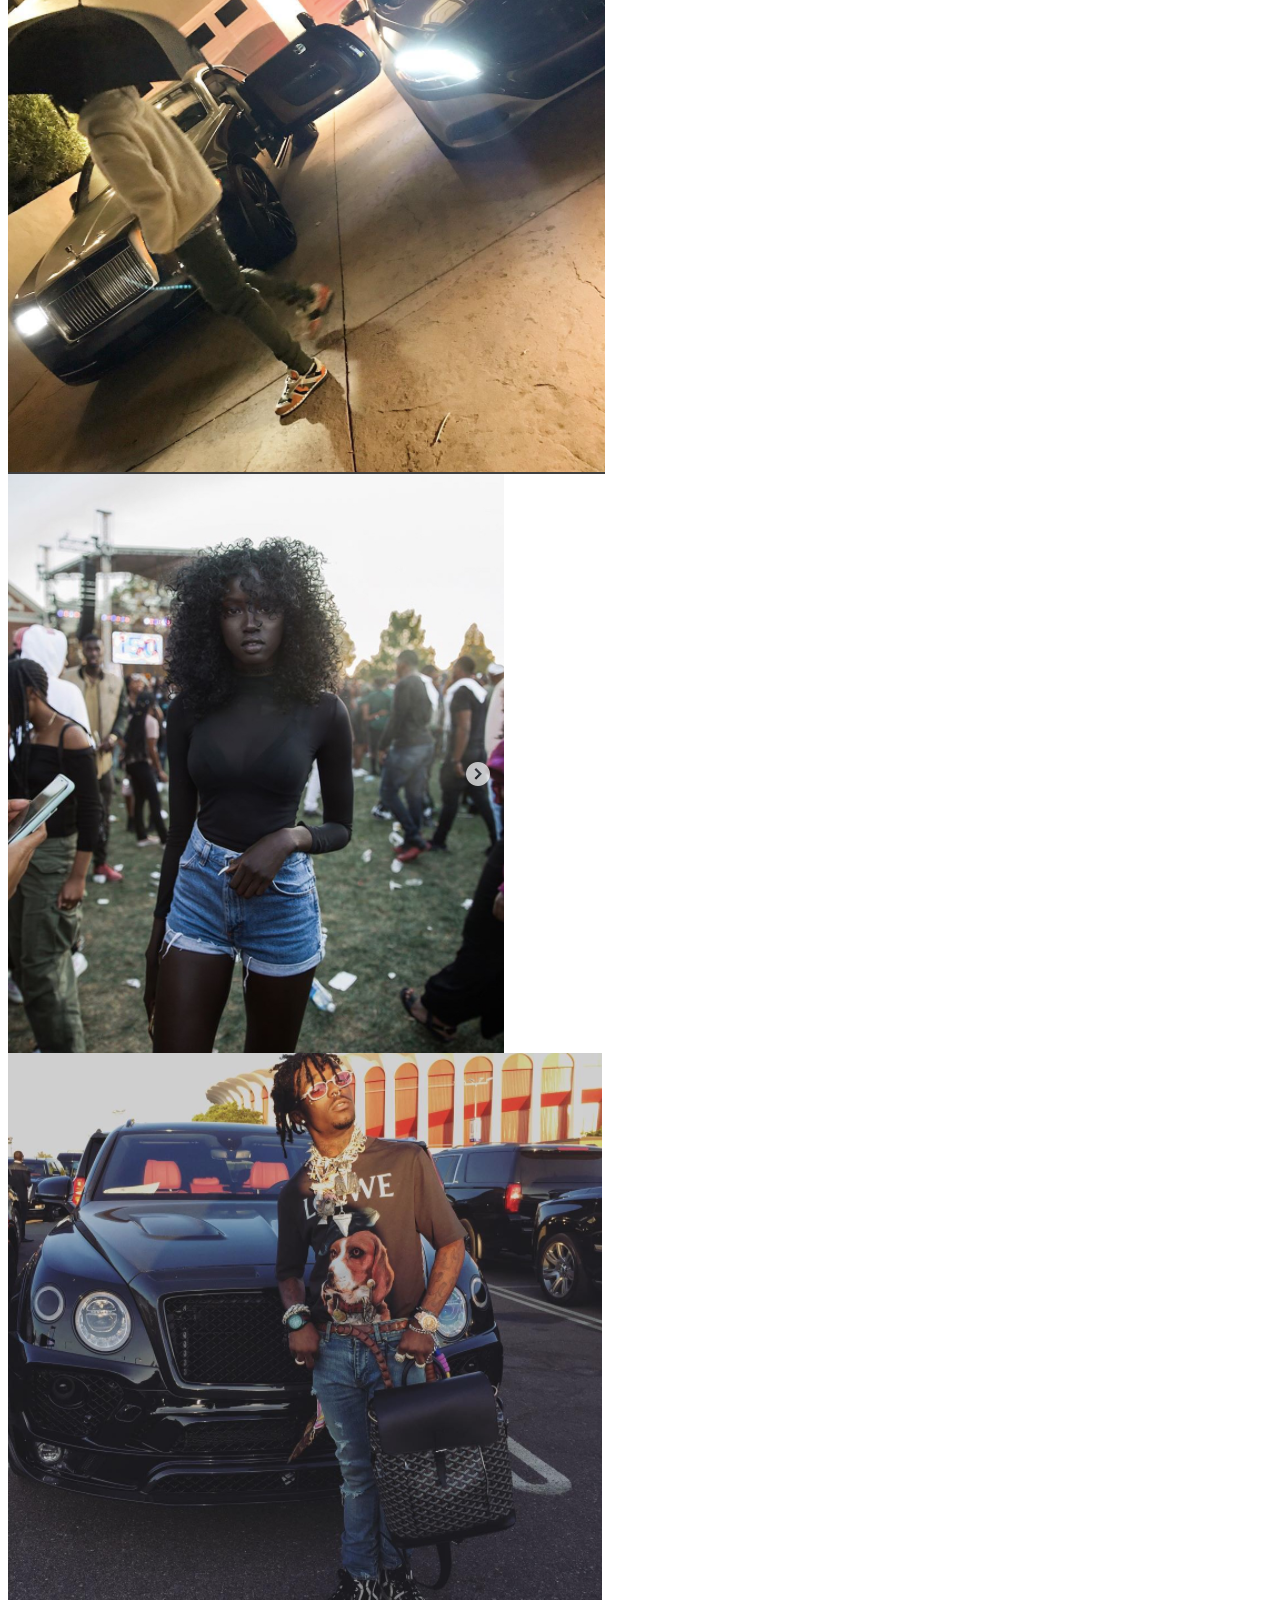
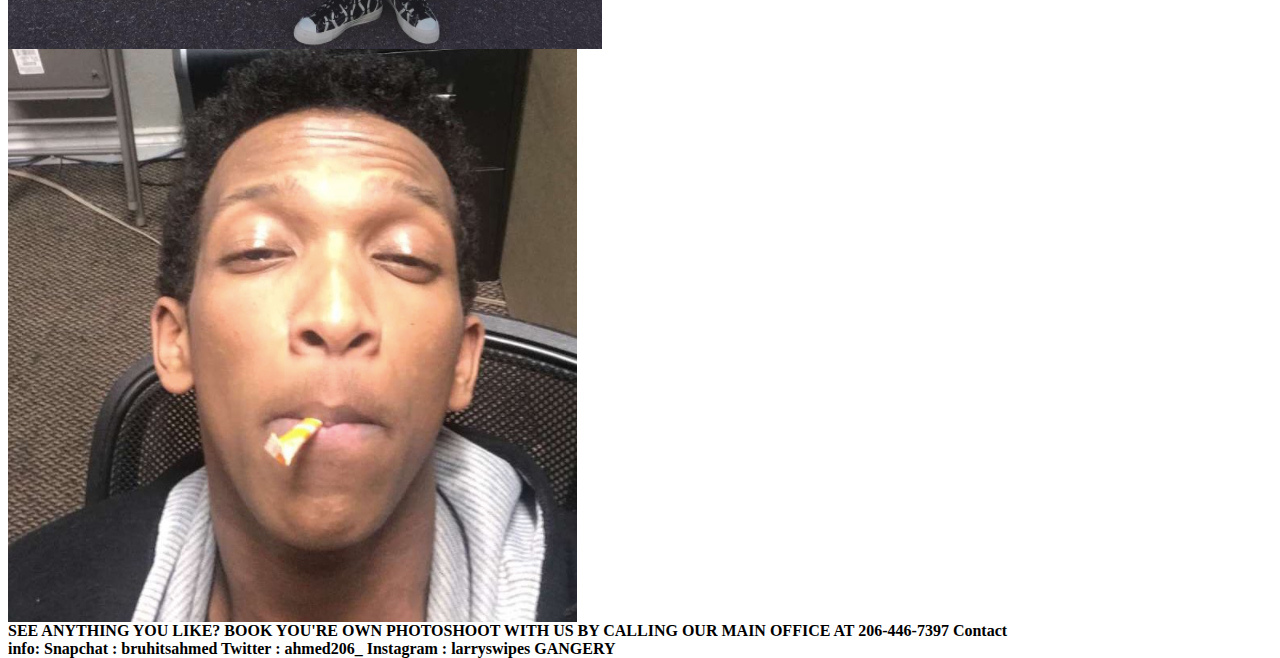
<file: aboutus.html>
<
<!DOCTYPE html>
<html>
<head>
  <!--This is where I can give instructions to the browser.  -->
  <title>Larry Swipes Gallery</title>
  <link rel="stylesheet" href="aboutus.css">

</head>
<body>
  <header>
    <center>  <h1>Larry Swipes Gallery</h1> </center>
  </header>
  <nav>
    <ul>
      <li><a href="index.html"><b>Home<b></a></li>
        <li><a href="aboutus.html">Us</a></li>
      </ul>
    <p>
      TAKE A LOOK AT THESE STUNNING PICTURES TAKEN BY OUR PHENOMONAL PHOTOGRAPHERS
    </p>
    <br>

    </nav>
    <div class="img/row">
      <div class="img/column">
      <img src="img/bang.png">
      <img src="img/basketball.png">
      <img src="img/moneyman.png">
    </div>
    <div class="img/column">
      <img src="img/shooters.png">
      <img src="img/warda.png">
      <img src="img/sakura.png">
    </div>
    <div class="img/column">
      <img src="img/nawal.png">
      <img src="img/Larry.png">
      <img src="img/hambo.png">
    </div>
    <div class="img/column">
      <img src="img/cheese.png">
      <img src="img/graduation.png">
      <img src="img/blackandwhite.png">
    </div>
    <div class="img/column">
      <img src="img/mikail.png">
      <img src="img/zakoj.png">
      <img src="img/12.png">
    </div>
    <div class="img/column">
      <img src="img/akhi.png">
      <img src="img/boo.png">
      <img src="img/duplicate.png">
    </div>
    <div class="img/column">
      <img src="img/mary.png">
      <img src="img/meek.png">
      <img src="img/moe.png">
    </div>
    <div class="img/column">
      <img src="img/red.png">
      <img src="img/sosa.png">
      <img src="img/melanin.png">
    </div>
    <div class="img/column">
      <img src="img/uzi.png">
      <img src="img/whatthe.png">

    </div>
    SEE ANYTHING YOU LIKE? BOOK YOU'RE OWN PHOTOSHOOT WITH US BY CALLING OUR MAIN OFFICE AT 206-446-7397
    Contact info:
    Snapchat : bruhitsahmed
    Twitter : ahmed206_
    Instagram : larryswipes
    GANGERY
  </body>
  </html>
</file>
<file: aboutus.css>
/* Note to students: Some properties are given to you to fill out,
others you can modify as they stand, and if you have time,
there are definitely some properties you should add! */

html {
  height: 100%;
}

body {
  width: 1000px;
  height: 100%;
}

p {
  font-family: sans-serif;
}
.column {
    float: left;
    width: 25%;
    padding: 10px;
}
.column img {
    margin-top: 12px;
    width: 100%;
}


header {
  background-color: red  ;
  padding: 5px;
  font-size:18 ;
  display: block;
}

nav {
  float: left;
}

img {
  border: none;
  max-width: 100%
  height:auto;
  display: block;
  background: #ccc;
  transition: transform.2s ease-in-out;
}

nav ul {
  padding: ;
  float: left;
  border-bottom: ;
  list-style-type: none;
}

nav li {
  float: left;
}

nav li a {
  display: block;
  height: 25px;
  padding: 12px 18px 8px 18px;
  vertical-align: middle;
}

a {
  color: ;
}

section {
  width: 73%;
  display: inline-block;
  float: left;
}

aside {
  width: 17%;
  display: inline-block;
  background-color:;
  padding:;
  min-height: 100%;
}

aside ul {
  list-style-type: none;
}

footer {
  width: 790px;
  background-color:;
  color:;
  clear: both;
  display: block;
}
</file>
